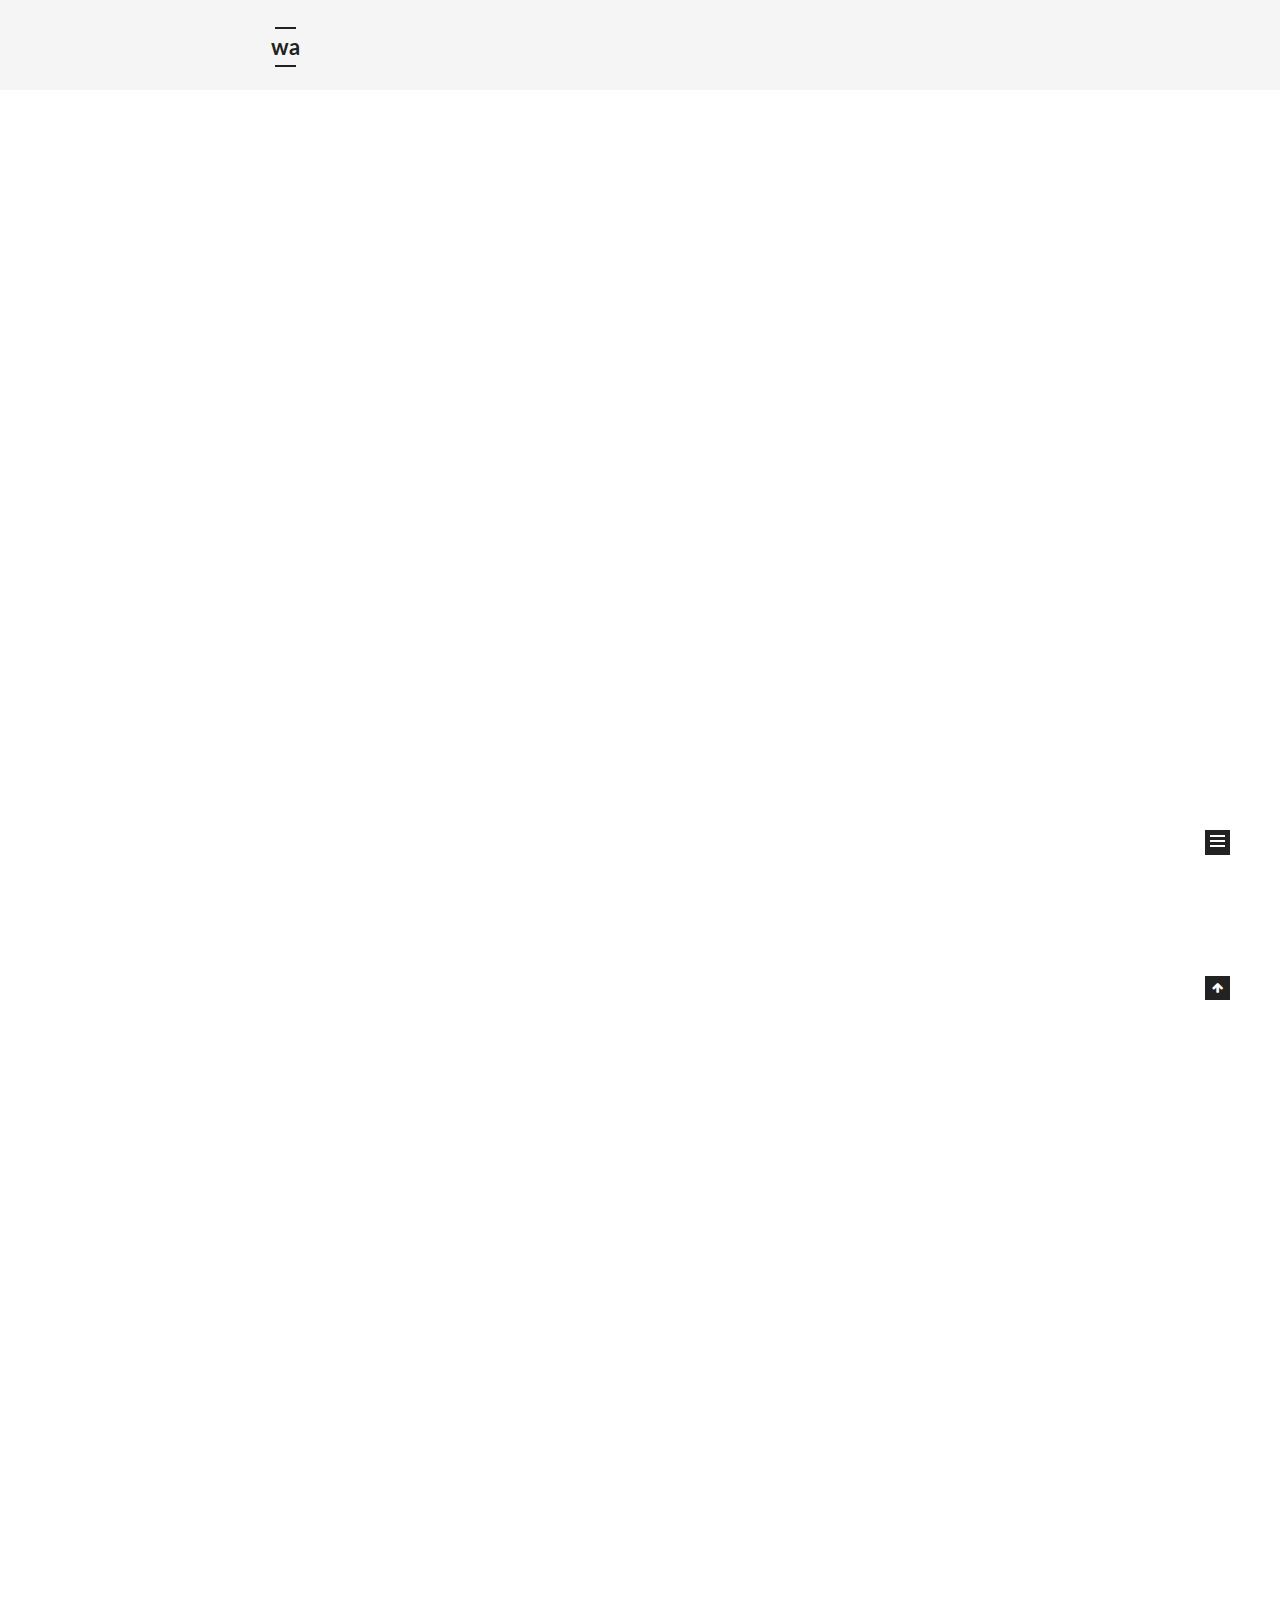
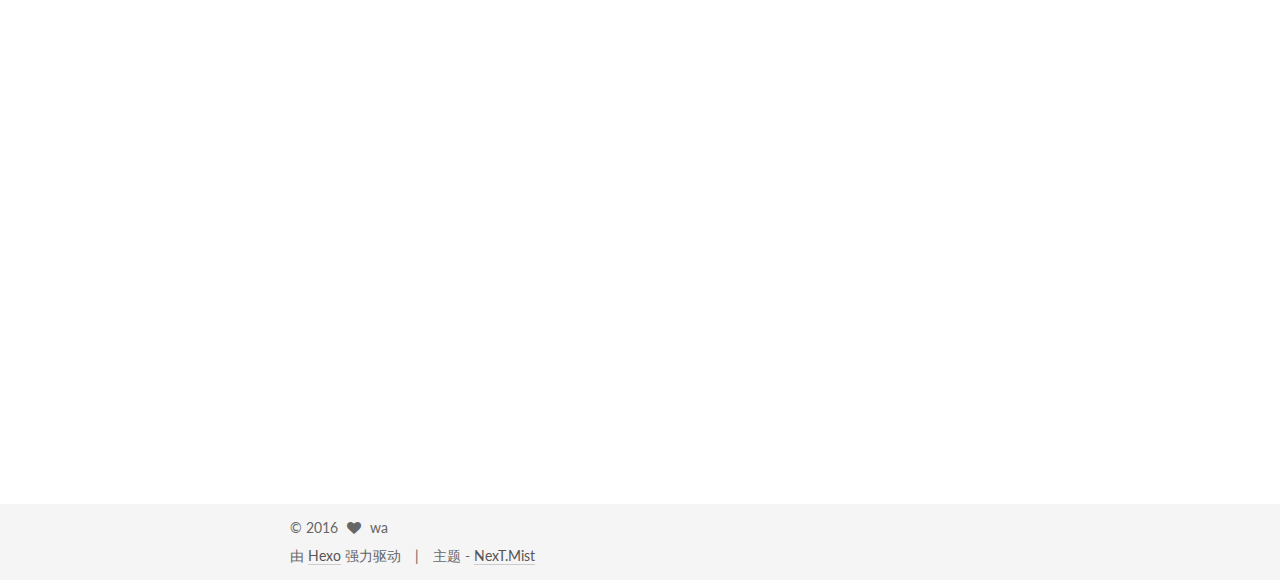
<file: index.html>
<!doctype html>



  


<html class="theme-next mist use-motion">
<head>
  <meta charset="UTF-8"/>
<meta http-equiv="X-UA-Compatible" content="IE=edge,chrome=1" />
<meta name="viewport" content="width=device-width, initial-scale=1, maximum-scale=1"/>



<meta http-equiv="Cache-Control" content="no-transform" />
<meta http-equiv="Cache-Control" content="no-siteapp" />












  
  
  <link href="/vendors/fancybox/source/jquery.fancybox.css?v=2.1.5" rel="stylesheet" type="text/css" />




  
  
  
  

  
    
    
  

  

  

  

  

  
    
    
    <link href="//fonts.googleapis.com/css?family=Lato:300,300italic,400,400italic,700,700italic&subset=latin,latin-ext" rel="stylesheet" type="text/css">
  






<link href="/vendors/font-awesome/css/font-awesome.min.css?v=4.4.0" rel="stylesheet" type="text/css" />

<link href="/css/main.css?v=5.0.1" rel="stylesheet" type="text/css" />


  <meta name="keywords" content="Hexo, NexT" />








  <link rel="shortcut icon" type="image/x-icon" href="/favicon.ico?v=5.0.1" />






<meta name="description" content="wa is a dream">
<meta property="og:type" content="website">
<meta property="og:title" content="wa">
<meta property="og:url" content="http://yoursite.com/index.html">
<meta property="og:site_name" content="wa">
<meta property="og:description" content="wa is a dream">
<meta name="twitter:card" content="summary">
<meta name="twitter:title" content="wa">
<meta name="twitter:description" content="wa is a dream">



<script type="text/javascript" id="hexo.configuration">
  var NexT = window.NexT || {};
  var CONFIG = {
    scheme: 'Mist',
    sidebar: {"position":"left","display":"post"},
    fancybox: true,
    motion: true,
    duoshuo: {
      userId: 0,
      author: '博主'
    }
  };
</script>

  <title> wa </title>
</head>

<body itemscope itemtype="http://schema.org/WebPage" lang="zh-Hans">

  










  
  
    
  

  <div class="container one-collumn sidebar-position-left 
   page-home 
 ">
    <div class="headband"></div>

    <header id="header" class="header" itemscope itemtype="http://schema.org/WPHeader">
      <div class="header-inner"><div class="site-meta ">
  

  <div class="custom-logo-site-title">
    <a href="/"  class="brand" rel="start">
      <span class="logo-line-before"><i></i></span>
      <span class="site-title">wa</span>
      <span class="logo-line-after"><i></i></span>
    </a>
  </div>
  <p class="site-subtitle"></p>
</div>

<div class="site-nav-toggle">
  <button>
    <span class="btn-bar"></span>
    <span class="btn-bar"></span>
    <span class="btn-bar"></span>
  </button>
</div>

<nav class="site-nav">
  

  
    <ul id="menu" class="menu">
      
        
        <li class="menu-item menu-item-home">
          <a href="/" rel="section">
            
              <i class="menu-item-icon fa fa-fw fa-home"></i> <br />
            
            首页
          </a>
        </li>
      
        
        <li class="menu-item menu-item-categories">
          <a href="/categories" rel="section">
            
              <i class="menu-item-icon fa fa-fw fa-th"></i> <br />
            
            分类
          </a>
        </li>
      
        
        <li class="menu-item menu-item-about">
          <a href="/about" rel="section">
            
              <i class="menu-item-icon fa fa-fw fa-user"></i> <br />
            
            关于
          </a>
        </li>
      
        
        <li class="menu-item menu-item-tags">
          <a href="/tags" rel="section">
            
              <i class="menu-item-icon fa fa-fw fa-tags"></i> <br />
            
            标签
          </a>
        </li>
      
        
        <li class="menu-item menu-item-commonweal">
          <a href="/404.html" rel="section">
            
              <i class="menu-item-icon fa fa-fw fa-heartbeat"></i> <br />
            
            公益404
          </a>
        </li>
      
        
        <li class="menu-item menu-item-something">
          <a href="/something" rel="section">
            
              <i class="menu-item-icon fa fa-fw fa-heart"></i> <br />
            
            有料
          </a>
        </li>
      

      
    </ul>
  

  
</nav>

 </div>
    </header>

    <main id="main" class="main">
      <div class="main-inner">
        <div class="content-wrap">
          <div id="content" class="content">
            
  <section id="posts" class="posts-expand">
    
      

  
  

  
  
  

  <article class="post post-type-normal " itemscope itemtype="http://schema.org/Article">

    
      <header class="post-header">

        
        
          <h1 class="post-title" itemprop="name headline">
            
            
              
                
                <a class="post-title-link" href="/2016/05/30/开场白/" itemprop="url">
                  开场白
                </a>
              
            
          </h1>
        

        <div class="post-meta">
          <span class="post-time">
            <span class="post-meta-item-icon">
              <i class="fa fa-calendar-o"></i>
            </span>
            <span class="post-meta-item-text">发表于</span>
            <time itemprop="dateCreated" datetime="2016-05-30T20:35:58+08:00" content="2016-05-30">
              2016-05-30
            </time>
          </span>

          

          
            
          

          

          
          

          
        </div>
      </header>
    


    <div class="post-body" itemprop="articleBody">

      
      

      
        
          
            <p>朋友你好，<br>欢迎来到wa，<br>这里是我的个人博客。</p>
<h1 id="下面的内容是一些测试"><a href="#下面的内容是一些测试" class="headerlink" title="下面的内容是一些测试"></a>下面的内容是一些测试</h1><h2 id="主要是测试一下markdown语法"><a href="#主要是测试一下markdown语法" class="headerlink" title="主要是测试一下markdown语法"></a>主要是测试一下markdown语法</h2><h3 id="顺便测试一下我会不会发博文"><a href="#顺便测试一下我会不会发博文" class="headerlink" title="顺便测试一下我会不会发博文"></a>顺便测试一下我会不会发博文</h3><ul>
<li>测试一下序号</li>
<li>再测试一下序号</li>
</ul>
<ol>
<li>这是一</li>
<li>这是二</li>
</ol>
<blockquote>
<p>这里是引用</p>
</blockquote>
<p><strong>这里是粗体</strong><br><em>这里是斜体</em></p>
<hr>
<p>上面是分割线，你认识的</p>
<h1 id="Over，谢谢"><a href="#Over，谢谢" class="headerlink" title="Over，谢谢"></a>Over，谢谢</h1>
          
        
      
    </div>

    <div>
      
    </div>

    <div>
      
    </div>

    <footer class="post-footer">
      

      

      
      
        <div class="post-eof"></div>
      
    </footer>
  </article>


    
      

  
  

  
  
  

  <article class="post post-type-normal " itemscope itemtype="http://schema.org/Article">

    
      <header class="post-header">

        
        
          <h1 class="post-title" itemprop="name headline">
            
            
              
                
                <a class="post-title-link" href="/2016/05/25/hello-world/" itemprop="url">
                  Hello World
                </a>
              
            
          </h1>
        

        <div class="post-meta">
          <span class="post-time">
            <span class="post-meta-item-icon">
              <i class="fa fa-calendar-o"></i>
            </span>
            <span class="post-meta-item-text">发表于</span>
            <time itemprop="dateCreated" datetime="2016-05-25T19:40:47+08:00" content="2016-05-25">
              2016-05-25
            </time>
          </span>

          

          
            
          

          

          
          

          
        </div>
      </header>
    


    <div class="post-body" itemprop="articleBody">

      
      

      
        
          
            <p>Welcome to <a href="https://hexo.io/" target="_blank" rel="external">Hexo</a>! This is your very first post. Check <a href="https://hexo.io/docs/" target="_blank" rel="external">documentation</a> for more info. If you get any problems when using Hexo, you can find the answer in <a href="https://hexo.io/docs/troubleshooting.html" target="_blank" rel="external">troubleshooting</a> or you can ask me on <a href="https://github.com/hexojs/hexo/issues" target="_blank" rel="external">GitHub</a>.</p>
<h2 id="Quick-Start"><a href="#Quick-Start" class="headerlink" title="Quick Start"></a>Quick Start</h2><h3 id="Create-a-new-post"><a href="#Create-a-new-post" class="headerlink" title="Create a new post"></a>Create a new post</h3><figure class="highlight bash"><table><tr><td class="gutter"><pre><span class="line">1</span><br></pre></td><td class="code"><pre><span class="line">$ hexo new <span class="string">"My New Post"</span></span><br></pre></td></tr></table></figure>
<p>More info: <a href="https://hexo.io/docs/writing.html" target="_blank" rel="external">Writing</a></p>
<h3 id="Run-server"><a href="#Run-server" class="headerlink" title="Run server"></a>Run server</h3><figure class="highlight bash"><table><tr><td class="gutter"><pre><span class="line">1</span><br></pre></td><td class="code"><pre><span class="line">$ hexo server</span><br></pre></td></tr></table></figure>
<p>More info: <a href="https://hexo.io/docs/server.html" target="_blank" rel="external">Server</a></p>
<h3 id="Generate-static-files"><a href="#Generate-static-files" class="headerlink" title="Generate static files"></a>Generate static files</h3><figure class="highlight bash"><table><tr><td class="gutter"><pre><span class="line">1</span><br></pre></td><td class="code"><pre><span class="line">$ hexo generate</span><br></pre></td></tr></table></figure>
<p>More info: <a href="https://hexo.io/docs/generating.html" target="_blank" rel="external">Generating</a></p>
<h3 id="Deploy-to-remote-sites"><a href="#Deploy-to-remote-sites" class="headerlink" title="Deploy to remote sites"></a>Deploy to remote sites</h3><figure class="highlight bash"><table><tr><td class="gutter"><pre><span class="line">1</span><br></pre></td><td class="code"><pre><span class="line">$ hexo deploy</span><br></pre></td></tr></table></figure>
<p>More info: <a href="https://hexo.io/docs/deployment.html" target="_blank" rel="external">Deployment</a></p>

          
        
      
    </div>

    <div>
      
    </div>

    <div>
      
    </div>

    <footer class="post-footer">
      

      

      
      
        <div class="post-eof"></div>
      
    </footer>
  </article>


    
  </section>

  


          </div>
          


          

        </div>
        
          
  
  <div class="sidebar-toggle">
    <div class="sidebar-toggle-line-wrap">
      <span class="sidebar-toggle-line sidebar-toggle-line-first"></span>
      <span class="sidebar-toggle-line sidebar-toggle-line-middle"></span>
      <span class="sidebar-toggle-line sidebar-toggle-line-last"></span>
    </div>
  </div>

  <aside id="sidebar" class="sidebar">
    <div class="sidebar-inner">

      

      

      <section class="site-overview sidebar-panel  sidebar-panel-active ">
        <div class="site-author motion-element" itemprop="author" itemscope itemtype="http://schema.org/Person">
          <img class="site-author-image" itemprop="image"
               src="/images/avatar.png"
               alt="wa" />
          <p class="site-author-name" itemprop="name">wa</p>
          <p class="site-description motion-element" itemprop="description">wa is a dream</p>
        </div>
        <nav class="site-state motion-element">
          <div class="site-state-item site-state-posts">
            <a href="/">
              <span class="site-state-item-count">2</span>
              <span class="site-state-item-name">日志</span>
            </a>
          </div>

          

          
            <div class="site-state-item site-state-tags">
              <a href="/tags">
                <span class="site-state-item-count">1</span>
                <span class="site-state-item-name">标签</span>
              </a>
            </div>
          

        </nav>

        

        <div class="links-of-author motion-element">
          
        </div>

        
        

        
        

      </section>

      

    </div>
  </aside>


        
      </div>
    </main>

    <footer id="footer" class="footer">
      <div class="footer-inner">
        <div class="copyright" >
  
  &copy; 
  <span itemprop="copyrightYear">2016</span>
  <span class="with-love">
    <i class="fa fa-heart"></i>
  </span>
  <span class="author" itemprop="copyrightHolder">wa</span>
</div>

<div class="powered-by">
  由 <a class="theme-link" href="http://hexo.io">Hexo</a> 强力驱动
</div>

<div class="theme-info">
  主题 -
  <a class="theme-link" href="https://github.com/iissnan/hexo-theme-next">
    NexT.Mist
  </a>
</div>

        

        
      </div>
    </footer>

    <div class="back-to-top">
      <i class="fa fa-arrow-up"></i>
    </div>
  </div>

  

<script type="text/javascript">
  if (Object.prototype.toString.call(window.Promise) !== '[object Function]') {
    window.Promise = null;
  }
</script>









  



  
  <script type="text/javascript" src="/vendors/jquery/index.js?v=2.1.3"></script>

  
  <script type="text/javascript" src="/vendors/fastclick/lib/fastclick.min.js?v=1.0.6"></script>

  
  <script type="text/javascript" src="/vendors/jquery_lazyload/jquery.lazyload.js?v=1.9.7"></script>

  
  <script type="text/javascript" src="/vendors/velocity/velocity.min.js?v=1.2.1"></script>

  
  <script type="text/javascript" src="/vendors/velocity/velocity.ui.min.js?v=1.2.1"></script>

  
  <script type="text/javascript" src="/vendors/fancybox/source/jquery.fancybox.pack.js?v=2.1.5"></script>


  


  <script type="text/javascript" src="/js/src/utils.js?v=5.0.1"></script>

  <script type="text/javascript" src="/js/src/motion.js?v=5.0.1"></script>



  
  

  

  


  <script type="text/javascript" src="/js/src/bootstrap.js?v=5.0.1"></script>



  



  



  
  
  

  

  

</body>
</html>
</file>
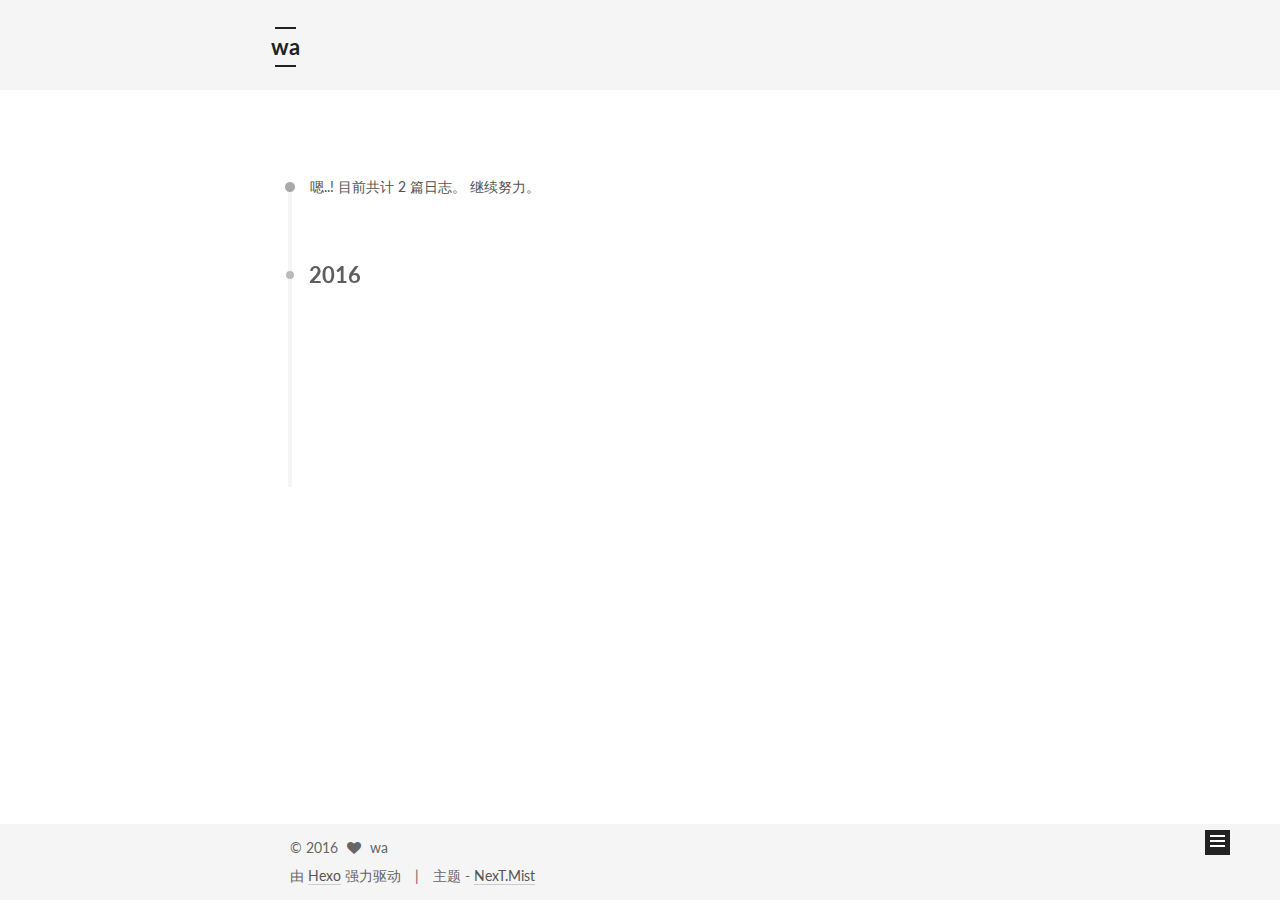
<file: archives/index.html>
<!doctype html>



  


<html class="theme-next mist use-motion">
<head>
  <meta charset="UTF-8"/>
<meta http-equiv="X-UA-Compatible" content="IE=edge,chrome=1" />
<meta name="viewport" content="width=device-width, initial-scale=1, maximum-scale=1"/>



<meta http-equiv="Cache-Control" content="no-transform" />
<meta http-equiv="Cache-Control" content="no-siteapp" />












  
  
  <link href="/vendors/fancybox/source/jquery.fancybox.css?v=2.1.5" rel="stylesheet" type="text/css" />




  
  
  
  

  
    
    
  

  

  

  

  

  
    
    
    <link href="//fonts.googleapis.com/css?family=Lato:300,300italic,400,400italic,700,700italic&subset=latin,latin-ext" rel="stylesheet" type="text/css">
  






<link href="/vendors/font-awesome/css/font-awesome.min.css?v=4.4.0" rel="stylesheet" type="text/css" />

<link href="/css/main.css?v=5.0.1" rel="stylesheet" type="text/css" />


  <meta name="keywords" content="Hexo, NexT" />








  <link rel="shortcut icon" type="image/x-icon" href="/favicon.ico?v=5.0.1" />






<meta name="description" content="wa is a dream">
<meta property="og:type" content="website">
<meta property="og:title" content="wa">
<meta property="og:url" content="http://yoursite.com/archives/index.html">
<meta property="og:site_name" content="wa">
<meta property="og:description" content="wa is a dream">
<meta name="twitter:card" content="summary">
<meta name="twitter:title" content="wa">
<meta name="twitter:description" content="wa is a dream">



<script type="text/javascript" id="hexo.configuration">
  var NexT = window.NexT || {};
  var CONFIG = {
    scheme: 'Mist',
    sidebar: {"position":"left","display":"post"},
    fancybox: true,
    motion: true,
    duoshuo: {
      userId: 0,
      author: '博主'
    }
  };
</script>

  <title> 归档 | wa </title>
</head>

<body itemscope itemtype="http://schema.org/WebPage" lang="zh-Hans">

  










  
  
    
  

  <div class="container one-collumn sidebar-position-left  page-archive  ">
    <div class="headband"></div>

    <header id="header" class="header" itemscope itemtype="http://schema.org/WPHeader">
      <div class="header-inner"><div class="site-meta ">
  

  <div class="custom-logo-site-title">
    <a href="/"  class="brand" rel="start">
      <span class="logo-line-before"><i></i></span>
      <span class="site-title">wa</span>
      <span class="logo-line-after"><i></i></span>
    </a>
  </div>
  <p class="site-subtitle"></p>
</div>

<div class="site-nav-toggle">
  <button>
    <span class="btn-bar"></span>
    <span class="btn-bar"></span>
    <span class="btn-bar"></span>
  </button>
</div>

<nav class="site-nav">
  

  
    <ul id="menu" class="menu">
      
        
        <li class="menu-item menu-item-home">
          <a href="/" rel="section">
            
              <i class="menu-item-icon fa fa-fw fa-home"></i> <br />
            
            首页
          </a>
        </li>
      
        
        <li class="menu-item menu-item-categories">
          <a href="/categories" rel="section">
            
              <i class="menu-item-icon fa fa-fw fa-th"></i> <br />
            
            分类
          </a>
        </li>
      
        
        <li class="menu-item menu-item-about">
          <a href="/about" rel="section">
            
              <i class="menu-item-icon fa fa-fw fa-user"></i> <br />
            
            关于
          </a>
        </li>
      
        
        <li class="menu-item menu-item-tags">
          <a href="/tags" rel="section">
            
              <i class="menu-item-icon fa fa-fw fa-tags"></i> <br />
            
            标签
          </a>
        </li>
      
        
        <li class="menu-item menu-item-commonweal">
          <a href="/404.html" rel="section">
            
              <i class="menu-item-icon fa fa-fw fa-heartbeat"></i> <br />
            
            公益404
          </a>
        </li>
      
        
        <li class="menu-item menu-item-something">
          <a href="/something" rel="section">
            
              <i class="menu-item-icon fa fa-fw fa-heart"></i> <br />
            
            有料
          </a>
        </li>
      

      
    </ul>
  

  
</nav>

 </div>
    </header>

    <main id="main" class="main">
      <div class="main-inner">
        <div class="content-wrap">
          <div id="content" class="content">
            

  <section id="posts" class="posts-collapse">
    <span class="archive-move-on"></span>

    <span class="archive-page-counter">
      
      
      
        
      
      嗯..! 目前共计 2 篇日志。 继续努力。
    </span>

    

      
      
      

      
        
        <div class="collection-title">
          <h2 class="archive-year motion-element" id="archive-year-2016">2016</h2>
        </div>
      
      

      

  <article class="post post-type-normal" itemscope itemtype="http://schema.org/Article">
    <header class="post-header">

      <h1 class="post-title">
        
            <a class="post-title-link" href="/2016/05/30/开场白/" itemprop="url">
              
                <span itemprop="name">开场白</span>
              
            </a>
        
      </h1>

      <div class="post-meta">
        <time class="post-time" itemprop="dateCreated"
              datetime="2016-05-30T20:35:58+08:00"
              content="2016-05-30" >
          05-30
        </time>
      </div>

    </header>
  </article>



    

      
      
      

      
      

      

  <article class="post post-type-normal" itemscope itemtype="http://schema.org/Article">
    <header class="post-header">

      <h1 class="post-title">
        
            <a class="post-title-link" href="/2016/05/25/hello-world/" itemprop="url">
              
                <span itemprop="name">Hello World</span>
              
            </a>
        
      </h1>

      <div class="post-meta">
        <time class="post-time" itemprop="dateCreated"
              datetime="2016-05-25T19:40:47+08:00"
              content="2016-05-25" >
          05-25
        </time>
      </div>

    </header>
  </article>



    

  </section>

  



          </div>
          


          

        </div>
        
          
  
  <div class="sidebar-toggle">
    <div class="sidebar-toggle-line-wrap">
      <span class="sidebar-toggle-line sidebar-toggle-line-first"></span>
      <span class="sidebar-toggle-line sidebar-toggle-line-middle"></span>
      <span class="sidebar-toggle-line sidebar-toggle-line-last"></span>
    </div>
  </div>

  <aside id="sidebar" class="sidebar">
    <div class="sidebar-inner">

      

      

      <section class="site-overview sidebar-panel  sidebar-panel-active ">
        <div class="site-author motion-element" itemprop="author" itemscope itemtype="http://schema.org/Person">
          <img class="site-author-image" itemprop="image"
               src="/images/avatar.png"
               alt="wa" />
          <p class="site-author-name" itemprop="name">wa</p>
          <p class="site-description motion-element" itemprop="description">wa is a dream</p>
        </div>
        <nav class="site-state motion-element">
          <div class="site-state-item site-state-posts">
            <a href="/">
              <span class="site-state-item-count">2</span>
              <span class="site-state-item-name">日志</span>
            </a>
          </div>

          

          
            <div class="site-state-item site-state-tags">
              <a href="/tags">
                <span class="site-state-item-count">1</span>
                <span class="site-state-item-name">标签</span>
              </a>
            </div>
          

        </nav>

        

        <div class="links-of-author motion-element">
          
        </div>

        
        

        
        

      </section>

      

    </div>
  </aside>


        
      </div>
    </main>

    <footer id="footer" class="footer">
      <div class="footer-inner">
        <div class="copyright" >
  
  &copy; 
  <span itemprop="copyrightYear">2016</span>
  <span class="with-love">
    <i class="fa fa-heart"></i>
  </span>
  <span class="author" itemprop="copyrightHolder">wa</span>
</div>

<div class="powered-by">
  由 <a class="theme-link" href="http://hexo.io">Hexo</a> 强力驱动
</div>

<div class="theme-info">
  主题 -
  <a class="theme-link" href="https://github.com/iissnan/hexo-theme-next">
    NexT.Mist
  </a>
</div>

        

        
      </div>
    </footer>

    <div class="back-to-top">
      <i class="fa fa-arrow-up"></i>
    </div>
  </div>

  

<script type="text/javascript">
  if (Object.prototype.toString.call(window.Promise) !== '[object Function]') {
    window.Promise = null;
  }
</script>









  



  
  <script type="text/javascript" src="/vendors/jquery/index.js?v=2.1.3"></script>

  
  <script type="text/javascript" src="/vendors/fastclick/lib/fastclick.min.js?v=1.0.6"></script>

  
  <script type="text/javascript" src="/vendors/jquery_lazyload/jquery.lazyload.js?v=1.9.7"></script>

  
  <script type="text/javascript" src="/vendors/velocity/velocity.min.js?v=1.2.1"></script>

  
  <script type="text/javascript" src="/vendors/velocity/velocity.ui.min.js?v=1.2.1"></script>

  
  <script type="text/javascript" src="/vendors/fancybox/source/jquery.fancybox.pack.js?v=2.1.5"></script>


  


  <script type="text/javascript" src="/js/src/utils.js?v=5.0.1"></script>

  <script type="text/javascript" src="/js/src/motion.js?v=5.0.1"></script>



  
  

  
  
    <script type="text/javascript" id="motion.page.archive">
      $('.archive-year').velocity('transition.slideLeftIn');
    </script>
  


  


  <script type="text/javascript" src="/js/src/bootstrap.js?v=5.0.1"></script>



  



  



  
  
  

  

  

</body>
</html>
</file>
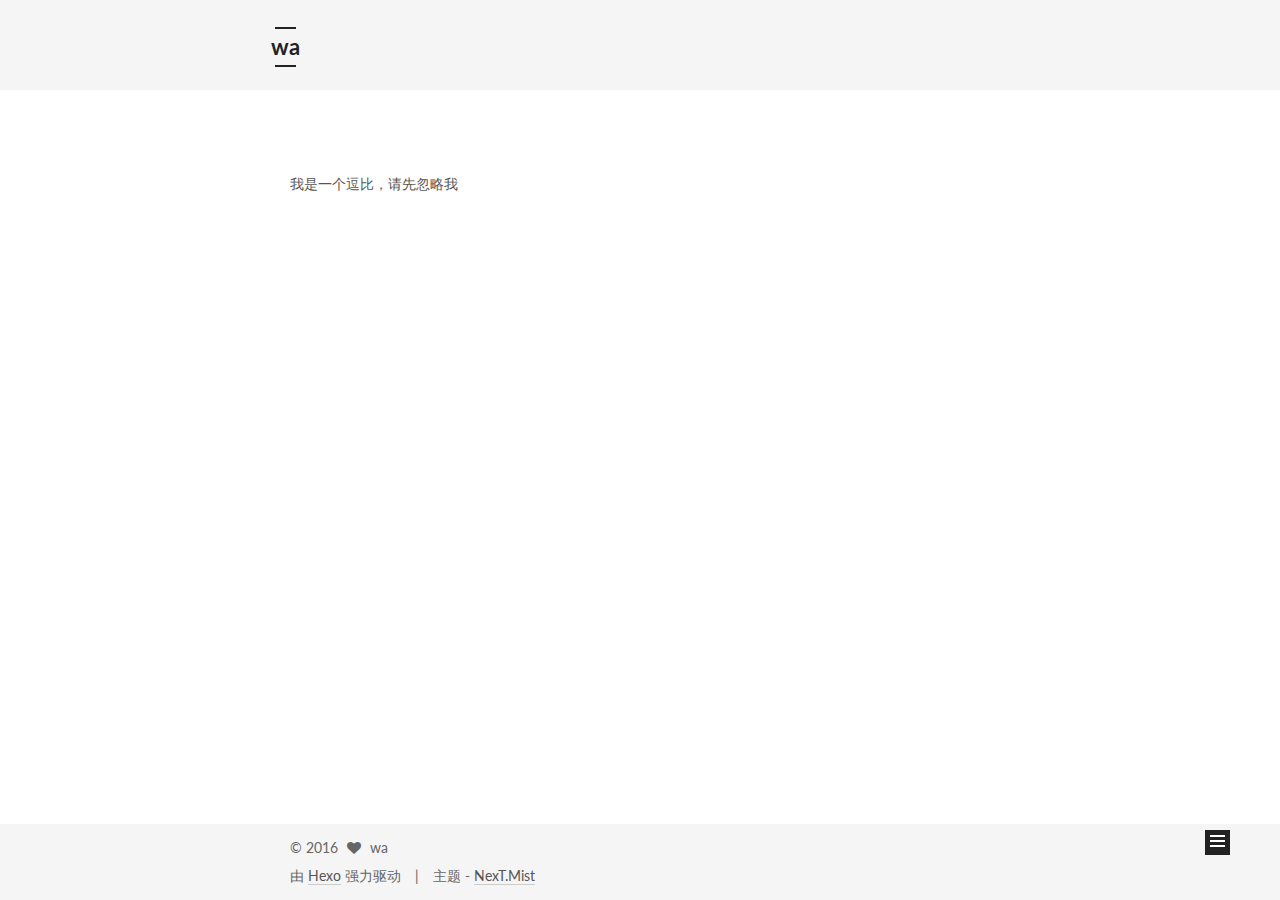
<file: 关于我/index.html>
<!doctype html>



  


<html class="theme-next mist use-motion">
<head>
  <meta charset="UTF-8"/>
<meta http-equiv="X-UA-Compatible" content="IE=edge,chrome=1" />
<meta name="viewport" content="width=device-width, initial-scale=1, maximum-scale=1"/>



<meta http-equiv="Cache-Control" content="no-transform" />
<meta http-equiv="Cache-Control" content="no-siteapp" />












  
  
  <link href="/vendors/fancybox/source/jquery.fancybox.css?v=2.1.5" rel="stylesheet" type="text/css" />




  
  
  
  

  
    
    
  

  

  

  

  

  
    
    
    <link href="//fonts.googleapis.com/css?family=Lato:300,300italic,400,400italic,700,700italic&subset=latin,latin-ext" rel="stylesheet" type="text/css">
  






<link href="/vendors/font-awesome/css/font-awesome.min.css?v=4.4.0" rel="stylesheet" type="text/css" />

<link href="/css/main.css?v=5.0.1" rel="stylesheet" type="text/css" />


  <meta name="keywords" content="Hexo, NexT" />








  <link rel="shortcut icon" type="image/x-icon" href="/favicon.ico?v=5.0.1" />






<meta name="description" content="我是一个逗比，请先忽略我">
<meta property="og:type" content="website">
<meta property="og:title" content="关于我">
<meta property="og:url" content="http://yoursite.com/关于我/index.html">
<meta property="og:site_name" content="wa">
<meta property="og:description" content="我是一个逗比，请先忽略我">
<meta property="og:updated_time" content="2016-05-30T12:51:27.155Z">
<meta name="twitter:card" content="summary">
<meta name="twitter:title" content="关于我">
<meta name="twitter:description" content="我是一个逗比，请先忽略我">



<script type="text/javascript" id="hexo.configuration">
  var NexT = window.NexT || {};
  var CONFIG = {
    scheme: 'Mist',
    sidebar: {"position":"left","display":"post"},
    fancybox: true,
    motion: true,
    duoshuo: {
      userId: 0,
      author: '博主'
    }
  };
</script>

  <title>
  

  
    关于我 | wa
  
</title>
</head>

<body itemscope itemtype="http://schema.org/WebPage" lang="zh-Hans">

  










  
  
    
  

  <div class="container one-collumn sidebar-position-left  ">
    <div class="headband"></div>

    <header id="header" class="header" itemscope itemtype="http://schema.org/WPHeader">
      <div class="header-inner"><div class="site-meta ">
  

  <div class="custom-logo-site-title">
    <a href="/"  class="brand" rel="start">
      <span class="logo-line-before"><i></i></span>
      <span class="site-title">wa</span>
      <span class="logo-line-after"><i></i></span>
    </a>
  </div>
  <p class="site-subtitle"></p>
</div>

<div class="site-nav-toggle">
  <button>
    <span class="btn-bar"></span>
    <span class="btn-bar"></span>
    <span class="btn-bar"></span>
  </button>
</div>

<nav class="site-nav">
  

  
    <ul id="menu" class="menu">
      
        
        <li class="menu-item menu-item-home">
          <a href="/" rel="section">
            
              <i class="menu-item-icon fa fa-fw fa-home"></i> <br />
            
            首页
          </a>
        </li>
      
        
        <li class="menu-item menu-item-categories">
          <a href="/categories" rel="section">
            
              <i class="menu-item-icon fa fa-fw fa-th"></i> <br />
            
            分类
          </a>
        </li>
      
        
        <li class="menu-item menu-item-about">
          <a href="/about" rel="section">
            
              <i class="menu-item-icon fa fa-fw fa-user"></i> <br />
            
            关于
          </a>
        </li>
      
        
        <li class="menu-item menu-item-tags">
          <a href="/tags" rel="section">
            
              <i class="menu-item-icon fa fa-fw fa-tags"></i> <br />
            
            标签
          </a>
        </li>
      
        
        <li class="menu-item menu-item-commonweal">
          <a href="/404.html" rel="section">
            
              <i class="menu-item-icon fa fa-fw fa-heartbeat"></i> <br />
            
            公益404
          </a>
        </li>
      
        
        <li class="menu-item menu-item-something">
          <a href="/something" rel="section">
            
              <i class="menu-item-icon fa fa-fw fa-heart"></i> <br />
            
            有料
          </a>
        </li>
      

      
    </ul>
  

  
</nav>

 </div>
    </header>

    <main id="main" class="main">
      <div class="main-inner">
        <div class="content-wrap">
          <div id="content" class="content">
            

  <div id="posts" class="posts-expand">
    
    
      <p>我是一个逗比，请先忽略我</p>

    
  </div>


          </div>
          


          
  <div class="comments" id="comments">
    
  </div>


        </div>
        
          
  
  <div class="sidebar-toggle">
    <div class="sidebar-toggle-line-wrap">
      <span class="sidebar-toggle-line sidebar-toggle-line-first"></span>
      <span class="sidebar-toggle-line sidebar-toggle-line-middle"></span>
      <span class="sidebar-toggle-line sidebar-toggle-line-last"></span>
    </div>
  </div>

  <aside id="sidebar" class="sidebar">
    <div class="sidebar-inner">

      

      

      <section class="site-overview sidebar-panel  sidebar-panel-active ">
        <div class="site-author motion-element" itemprop="author" itemscope itemtype="http://schema.org/Person">
          <img class="site-author-image" itemprop="image"
               src="/images/avatar.png"
               alt="wa" />
          <p class="site-author-name" itemprop="name">wa</p>
          <p class="site-description motion-element" itemprop="description">wa is a dream</p>
        </div>
        <nav class="site-state motion-element">
          <div class="site-state-item site-state-posts">
            <a href="/">
              <span class="site-state-item-count">2</span>
              <span class="site-state-item-name">日志</span>
            </a>
          </div>

          

          
            <div class="site-state-item site-state-tags">
              <a href="/tags">
                <span class="site-state-item-count">1</span>
                <span class="site-state-item-name">标签</span>
              </a>
            </div>
          

        </nav>

        

        <div class="links-of-author motion-element">
          
        </div>

        
        

        
        

      </section>

      

    </div>
  </aside>


        
      </div>
    </main>

    <footer id="footer" class="footer">
      <div class="footer-inner">
        <div class="copyright" >
  
  &copy; 
  <span itemprop="copyrightYear">2016</span>
  <span class="with-love">
    <i class="fa fa-heart"></i>
  </span>
  <span class="author" itemprop="copyrightHolder">wa</span>
</div>

<div class="powered-by">
  由 <a class="theme-link" href="http://hexo.io">Hexo</a> 强力驱动
</div>

<div class="theme-info">
  主题 -
  <a class="theme-link" href="https://github.com/iissnan/hexo-theme-next">
    NexT.Mist
  </a>
</div>

        

        
      </div>
    </footer>

    <div class="back-to-top">
      <i class="fa fa-arrow-up"></i>
    </div>
  </div>

  

<script type="text/javascript">
  if (Object.prototype.toString.call(window.Promise) !== '[object Function]') {
    window.Promise = null;
  }
</script>









  



  
  <script type="text/javascript" src="/vendors/jquery/index.js?v=2.1.3"></script>

  
  <script type="text/javascript" src="/vendors/fastclick/lib/fastclick.min.js?v=1.0.6"></script>

  
  <script type="text/javascript" src="/vendors/jquery_lazyload/jquery.lazyload.js?v=1.9.7"></script>

  
  <script type="text/javascript" src="/vendors/velocity/velocity.min.js?v=1.2.1"></script>

  
  <script type="text/javascript" src="/vendors/velocity/velocity.ui.min.js?v=1.2.1"></script>

  
  <script type="text/javascript" src="/vendors/fancybox/source/jquery.fancybox.pack.js?v=2.1.5"></script>


  


  <script type="text/javascript" src="/js/src/utils.js?v=5.0.1"></script>

  <script type="text/javascript" src="/js/src/motion.js?v=5.0.1"></script>



  
  

  

  


  <script type="text/javascript" src="/js/src/bootstrap.js?v=5.0.1"></script>



  



  



  
  
  

  

  

</body>
</html>
</file>
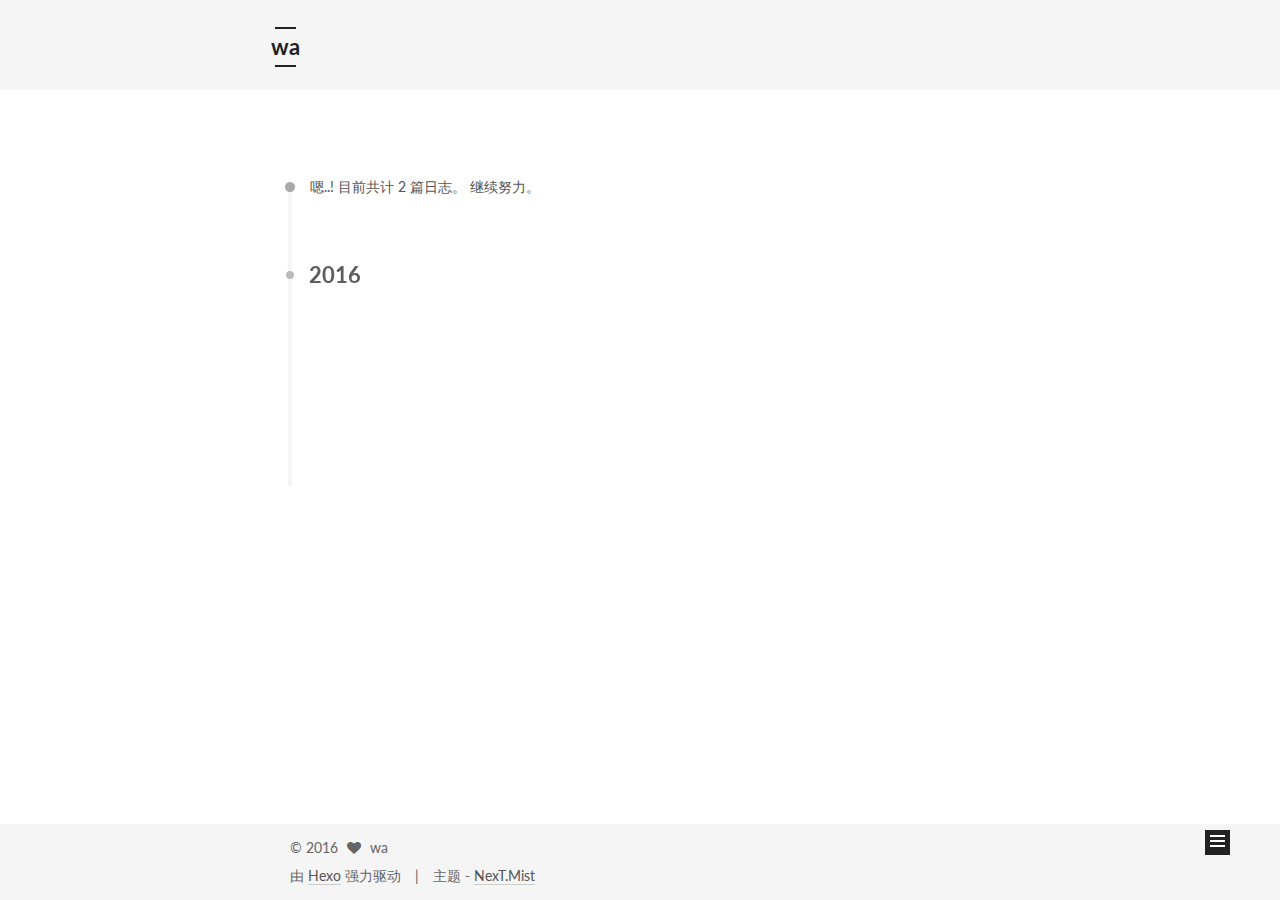
<file: archives/2016/index.html>
<!doctype html>



  


<html class="theme-next mist use-motion">
<head>
  <meta charset="UTF-8"/>
<meta http-equiv="X-UA-Compatible" content="IE=edge,chrome=1" />
<meta name="viewport" content="width=device-width, initial-scale=1, maximum-scale=1"/>



<meta http-equiv="Cache-Control" content="no-transform" />
<meta http-equiv="Cache-Control" content="no-siteapp" />












  
  
  <link href="/vendors/fancybox/source/jquery.fancybox.css?v=2.1.5" rel="stylesheet" type="text/css" />




  
  
  
  

  
    
    
  

  

  

  

  

  
    
    
    <link href="//fonts.googleapis.com/css?family=Lato:300,300italic,400,400italic,700,700italic&subset=latin,latin-ext" rel="stylesheet" type="text/css">
  






<link href="/vendors/font-awesome/css/font-awesome.min.css?v=4.4.0" rel="stylesheet" type="text/css" />

<link href="/css/main.css?v=5.0.1" rel="stylesheet" type="text/css" />


  <meta name="keywords" content="Hexo, NexT" />








  <link rel="shortcut icon" type="image/x-icon" href="/favicon.ico?v=5.0.1" />






<meta name="description" content="wa is a dream">
<meta property="og:type" content="website">
<meta property="og:title" content="wa">
<meta property="og:url" content="http://yoursite.com/archives/2016/index.html">
<meta property="og:site_name" content="wa">
<meta property="og:description" content="wa is a dream">
<meta name="twitter:card" content="summary">
<meta name="twitter:title" content="wa">
<meta name="twitter:description" content="wa is a dream">



<script type="text/javascript" id="hexo.configuration">
  var NexT = window.NexT || {};
  var CONFIG = {
    scheme: 'Mist',
    sidebar: {"position":"left","display":"post"},
    fancybox: true,
    motion: true,
    duoshuo: {
      userId: 0,
      author: '博主'
    }
  };
</script>

  <title> 归档 | wa </title>
</head>

<body itemscope itemtype="http://schema.org/WebPage" lang="zh-Hans">

  










  
  
    
  

  <div class="container one-collumn sidebar-position-left  page-archive  ">
    <div class="headband"></div>

    <header id="header" class="header" itemscope itemtype="http://schema.org/WPHeader">
      <div class="header-inner"><div class="site-meta ">
  

  <div class="custom-logo-site-title">
    <a href="/"  class="brand" rel="start">
      <span class="logo-line-before"><i></i></span>
      <span class="site-title">wa</span>
      <span class="logo-line-after"><i></i></span>
    </a>
  </div>
  <p class="site-subtitle"></p>
</div>

<div class="site-nav-toggle">
  <button>
    <span class="btn-bar"></span>
    <span class="btn-bar"></span>
    <span class="btn-bar"></span>
  </button>
</div>

<nav class="site-nav">
  

  
    <ul id="menu" class="menu">
      
        
        <li class="menu-item menu-item-home">
          <a href="/" rel="section">
            
              <i class="menu-item-icon fa fa-fw fa-home"></i> <br />
            
            首页
          </a>
        </li>
      
        
        <li class="menu-item menu-item-categories">
          <a href="/categories" rel="section">
            
              <i class="menu-item-icon fa fa-fw fa-th"></i> <br />
            
            分类
          </a>
        </li>
      
        
        <li class="menu-item menu-item-about">
          <a href="/about" rel="section">
            
              <i class="menu-item-icon fa fa-fw fa-user"></i> <br />
            
            关于
          </a>
        </li>
      
        
        <li class="menu-item menu-item-tags">
          <a href="/tags" rel="section">
            
              <i class="menu-item-icon fa fa-fw fa-tags"></i> <br />
            
            标签
          </a>
        </li>
      
        
        <li class="menu-item menu-item-commonweal">
          <a href="/404.html" rel="section">
            
              <i class="menu-item-icon fa fa-fw fa-heartbeat"></i> <br />
            
            公益404
          </a>
        </li>
      
        
        <li class="menu-item menu-item-something">
          <a href="/something" rel="section">
            
              <i class="menu-item-icon fa fa-fw fa-heart"></i> <br />
            
            有料
          </a>
        </li>
      

      
    </ul>
  

  
</nav>

 </div>
    </header>

    <main id="main" class="main">
      <div class="main-inner">
        <div class="content-wrap">
          <div id="content" class="content">
            

  <section id="posts" class="posts-collapse">
    <span class="archive-move-on"></span>

    <span class="archive-page-counter">
      
      
      
        
      
      嗯..! 目前共计 2 篇日志。 继续努力。
    </span>

    

      
      
      

      
        
        <div class="collection-title">
          <h2 class="archive-year motion-element" id="archive-year-2016">2016</h2>
        </div>
      
      

      

  <article class="post post-type-normal" itemscope itemtype="http://schema.org/Article">
    <header class="post-header">

      <h1 class="post-title">
        
            <a class="post-title-link" href="/2016/05/30/开场白/" itemprop="url">
              
                <span itemprop="name">开场白</span>
              
            </a>
        
      </h1>

      <div class="post-meta">
        <time class="post-time" itemprop="dateCreated"
              datetime="2016-05-30T20:35:58+08:00"
              content="2016-05-30" >
          05-30
        </time>
      </div>

    </header>
  </article>



    

      
      
      

      
      

      

  <article class="post post-type-normal" itemscope itemtype="http://schema.org/Article">
    <header class="post-header">

      <h1 class="post-title">
        
            <a class="post-title-link" href="/2016/05/25/hello-world/" itemprop="url">
              
                <span itemprop="name">Hello World</span>
              
            </a>
        
      </h1>

      <div class="post-meta">
        <time class="post-time" itemprop="dateCreated"
              datetime="2016-05-25T19:40:47+08:00"
              content="2016-05-25" >
          05-25
        </time>
      </div>

    </header>
  </article>



    

  </section>

  



          </div>
          


          

        </div>
        
          
  
  <div class="sidebar-toggle">
    <div class="sidebar-toggle-line-wrap">
      <span class="sidebar-toggle-line sidebar-toggle-line-first"></span>
      <span class="sidebar-toggle-line sidebar-toggle-line-middle"></span>
      <span class="sidebar-toggle-line sidebar-toggle-line-last"></span>
    </div>
  </div>

  <aside id="sidebar" class="sidebar">
    <div class="sidebar-inner">

      

      

      <section class="site-overview sidebar-panel  sidebar-panel-active ">
        <div class="site-author motion-element" itemprop="author" itemscope itemtype="http://schema.org/Person">
          <img class="site-author-image" itemprop="image"
               src="/images/avatar.png"
               alt="wa" />
          <p class="site-author-name" itemprop="name">wa</p>
          <p class="site-description motion-element" itemprop="description">wa is a dream</p>
        </div>
        <nav class="site-state motion-element">
          <div class="site-state-item site-state-posts">
            <a href="/">
              <span class="site-state-item-count">2</span>
              <span class="site-state-item-name">日志</span>
            </a>
          </div>

          

          

        </nav>

        

        <div class="links-of-author motion-element">
          
        </div>

        
        

        
        

      </section>

      

    </div>
  </aside>


        
      </div>
    </main>

    <footer id="footer" class="footer">
      <div class="footer-inner">
        <div class="copyright" >
  
  &copy; 
  <span itemprop="copyrightYear">2016</span>
  <span class="with-love">
    <i class="fa fa-heart"></i>
  </span>
  <span class="author" itemprop="copyrightHolder">wa</span>
</div>

<div class="powered-by">
  由 <a class="theme-link" href="http://hexo.io">Hexo</a> 强力驱动
</div>

<div class="theme-info">
  主题 -
  <a class="theme-link" href="https://github.com/iissnan/hexo-theme-next">
    NexT.Mist
  </a>
</div>

        

        
      </div>
    </footer>

    <div class="back-to-top">
      <i class="fa fa-arrow-up"></i>
    </div>
  </div>

  

<script type="text/javascript">
  if (Object.prototype.toString.call(window.Promise) !== '[object Function]') {
    window.Promise = null;
  }
</script>









  



  
  <script type="text/javascript" src="/vendors/jquery/index.js?v=2.1.3"></script>

  
  <script type="text/javascript" src="/vendors/fastclick/lib/fastclick.min.js?v=1.0.6"></script>

  
  <script type="text/javascript" src="/vendors/jquery_lazyload/jquery.lazyload.js?v=1.9.7"></script>

  
  <script type="text/javascript" src="/vendors/velocity/velocity.min.js?v=1.2.1"></script>

  
  <script type="text/javascript" src="/vendors/velocity/velocity.ui.min.js?v=1.2.1"></script>

  
  <script type="text/javascript" src="/vendors/fancybox/source/jquery.fancybox.pack.js?v=2.1.5"></script>


  


  <script type="text/javascript" src="/js/src/utils.js?v=5.0.1"></script>

  <script type="text/javascript" src="/js/src/motion.js?v=5.0.1"></script>



  
  

  
  
    <script type="text/javascript" id="motion.page.archive">
      $('.archive-year').velocity('transition.slideLeftIn');
    </script>
  


  


  <script type="text/javascript" src="/js/src/bootstrap.js?v=5.0.1"></script>



  



  



  
  
  

  

  

</body>
</html>
</file>
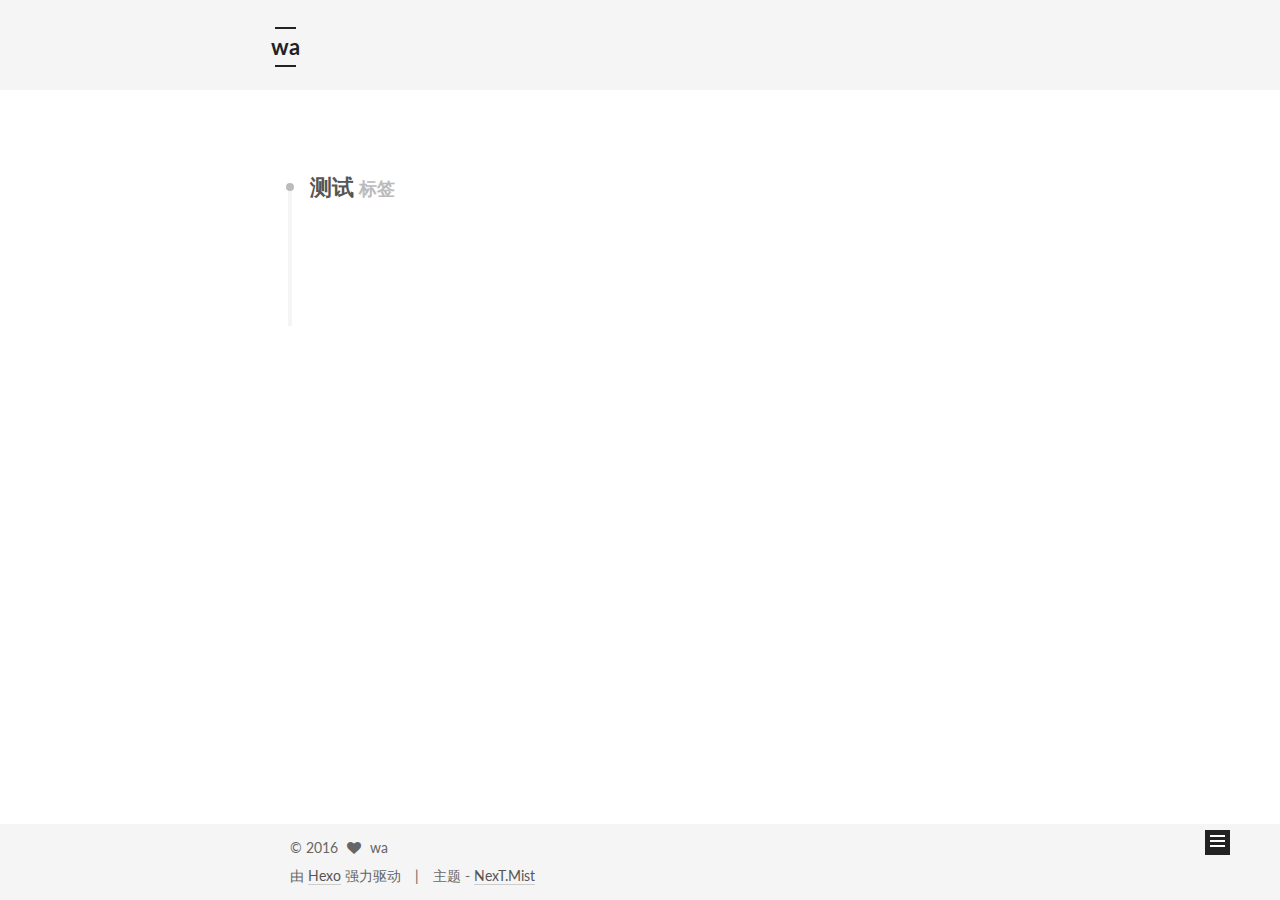
<file: tags/测试/index.html>
<!doctype html>



  


<html class="theme-next mist use-motion">
<head>
  <meta charset="UTF-8"/>
<meta http-equiv="X-UA-Compatible" content="IE=edge,chrome=1" />
<meta name="viewport" content="width=device-width, initial-scale=1, maximum-scale=1"/>



<meta http-equiv="Cache-Control" content="no-transform" />
<meta http-equiv="Cache-Control" content="no-siteapp" />












  
  
  <link href="/vendors/fancybox/source/jquery.fancybox.css?v=2.1.5" rel="stylesheet" type="text/css" />




  
  
  
  

  
    
    
  

  

  

  

  

  
    
    
    <link href="//fonts.googleapis.com/css?family=Lato:300,300italic,400,400italic,700,700italic&subset=latin,latin-ext" rel="stylesheet" type="text/css">
  






<link href="/vendors/font-awesome/css/font-awesome.min.css?v=4.4.0" rel="stylesheet" type="text/css" />

<link href="/css/main.css?v=5.0.1" rel="stylesheet" type="text/css" />


  <meta name="keywords" content="Hexo, NexT" />








  <link rel="shortcut icon" type="image/x-icon" href="/favicon.ico?v=5.0.1" />






<meta name="description" content="wa is a dream">
<meta property="og:type" content="website">
<meta property="og:title" content="wa">
<meta property="og:url" content="http://yoursite.com/tags/测试/index.html">
<meta property="og:site_name" content="wa">
<meta property="og:description" content="wa is a dream">
<meta name="twitter:card" content="summary">
<meta name="twitter:title" content="wa">
<meta name="twitter:description" content="wa is a dream">



<script type="text/javascript" id="hexo.configuration">
  var NexT = window.NexT || {};
  var CONFIG = {
    scheme: 'Mist',
    sidebar: {"position":"left","display":"post"},
    fancybox: true,
    motion: true,
    duoshuo: {
      userId: 0,
      author: '博主'
    }
  };
</script>

  <title> 标签: 测试 | wa </title>
</head>

<body itemscope itemtype="http://schema.org/WebPage" lang="zh-Hans">

  










  
  
    
  

  <div class="container one-collumn sidebar-position-left  ">
    <div class="headband"></div>

    <header id="header" class="header" itemscope itemtype="http://schema.org/WPHeader">
      <div class="header-inner"><div class="site-meta ">
  

  <div class="custom-logo-site-title">
    <a href="/"  class="brand" rel="start">
      <span class="logo-line-before"><i></i></span>
      <span class="site-title">wa</span>
      <span class="logo-line-after"><i></i></span>
    </a>
  </div>
  <p class="site-subtitle"></p>
</div>

<div class="site-nav-toggle">
  <button>
    <span class="btn-bar"></span>
    <span class="btn-bar"></span>
    <span class="btn-bar"></span>
  </button>
</div>

<nav class="site-nav">
  

  
    <ul id="menu" class="menu">
      
        
        <li class="menu-item menu-item-home">
          <a href="/" rel="section">
            
              <i class="menu-item-icon fa fa-fw fa-home"></i> <br />
            
            首页
          </a>
        </li>
      
        
        <li class="menu-item menu-item-categories">
          <a href="/categories" rel="section">
            
              <i class="menu-item-icon fa fa-fw fa-th"></i> <br />
            
            分类
          </a>
        </li>
      
        
        <li class="menu-item menu-item-about">
          <a href="/about" rel="section">
            
              <i class="menu-item-icon fa fa-fw fa-user"></i> <br />
            
            关于
          </a>
        </li>
      
        
        <li class="menu-item menu-item-tags">
          <a href="/tags" rel="section">
            
              <i class="menu-item-icon fa fa-fw fa-tags"></i> <br />
            
            标签
          </a>
        </li>
      
        
        <li class="menu-item menu-item-commonweal">
          <a href="/404.html" rel="section">
            
              <i class="menu-item-icon fa fa-fw fa-heartbeat"></i> <br />
            
            公益404
          </a>
        </li>
      
        
        <li class="menu-item menu-item-something">
          <a href="/something" rel="section">
            
              <i class="menu-item-icon fa fa-fw fa-heart"></i> <br />
            
            有料
          </a>
        </li>
      

      
    </ul>
  

  
</nav>

 </div>
    </header>

    <main id="main" class="main">
      <div class="main-inner">
        <div class="content-wrap">
          <div id="content" class="content">
            

  <div id="posts" class="posts-collapse">
    <div class="collection-title">
      <h2 >
        测试
        <small>标签</small>
      </h2>
    </div>

    
      

  <article class="post post-type-normal" itemscope itemtype="http://schema.org/Article">
    <header class="post-header">

      <h1 class="post-title">
        
            <a class="post-title-link" href="/2016/05/30/开场白/" itemprop="url">
              
                <span itemprop="name">开场白</span>
              
            </a>
        
      </h1>

      <div class="post-meta">
        <time class="post-time" itemprop="dateCreated"
              datetime="2016-05-30T20:35:58+08:00"
              content="2016-05-30" >
          05-30
        </time>
      </div>

    </header>
  </article>


    
  </div>

  


          </div>
          


          

        </div>
        
          
  
  <div class="sidebar-toggle">
    <div class="sidebar-toggle-line-wrap">
      <span class="sidebar-toggle-line sidebar-toggle-line-first"></span>
      <span class="sidebar-toggle-line sidebar-toggle-line-middle"></span>
      <span class="sidebar-toggle-line sidebar-toggle-line-last"></span>
    </div>
  </div>

  <aside id="sidebar" class="sidebar">
    <div class="sidebar-inner">

      

      

      <section class="site-overview sidebar-panel  sidebar-panel-active ">
        <div class="site-author motion-element" itemprop="author" itemscope itemtype="http://schema.org/Person">
          <img class="site-author-image" itemprop="image"
               src="/images/avatar.png"
               alt="wa" />
          <p class="site-author-name" itemprop="name">wa</p>
          <p class="site-description motion-element" itemprop="description">wa is a dream</p>
        </div>
        <nav class="site-state motion-element">
          <div class="site-state-item site-state-posts">
            <a href="/">
              <span class="site-state-item-count">2</span>
              <span class="site-state-item-name">日志</span>
            </a>
          </div>

          

          
            <div class="site-state-item site-state-tags">
              <a href="/tags">
                <span class="site-state-item-count">1</span>
                <span class="site-state-item-name">标签</span>
              </a>
            </div>
          

        </nav>

        

        <div class="links-of-author motion-element">
          
        </div>

        
        

        
        

      </section>

      

    </div>
  </aside>


        
      </div>
    </main>

    <footer id="footer" class="footer">
      <div class="footer-inner">
        <div class="copyright" >
  
  &copy; 
  <span itemprop="copyrightYear">2016</span>
  <span class="with-love">
    <i class="fa fa-heart"></i>
  </span>
  <span class="author" itemprop="copyrightHolder">wa</span>
</div>

<div class="powered-by">
  由 <a class="theme-link" href="http://hexo.io">Hexo</a> 强力驱动
</div>

<div class="theme-info">
  主题 -
  <a class="theme-link" href="https://github.com/iissnan/hexo-theme-next">
    NexT.Mist
  </a>
</div>

        

        
      </div>
    </footer>

    <div class="back-to-top">
      <i class="fa fa-arrow-up"></i>
    </div>
  </div>

  

<script type="text/javascript">
  if (Object.prototype.toString.call(window.Promise) !== '[object Function]') {
    window.Promise = null;
  }
</script>









  



  
  <script type="text/javascript" src="/vendors/jquery/index.js?v=2.1.3"></script>

  
  <script type="text/javascript" src="/vendors/fastclick/lib/fastclick.min.js?v=1.0.6"></script>

  
  <script type="text/javascript" src="/vendors/jquery_lazyload/jquery.lazyload.js?v=1.9.7"></script>

  
  <script type="text/javascript" src="/vendors/velocity/velocity.min.js?v=1.2.1"></script>

  
  <script type="text/javascript" src="/vendors/velocity/velocity.ui.min.js?v=1.2.1"></script>

  
  <script type="text/javascript" src="/vendors/fancybox/source/jquery.fancybox.pack.js?v=2.1.5"></script>


  


  <script type="text/javascript" src="/js/src/utils.js?v=5.0.1"></script>

  <script type="text/javascript" src="/js/src/motion.js?v=5.0.1"></script>



  
  

  

  


  <script type="text/javascript" src="/js/src/bootstrap.js?v=5.0.1"></script>



  



  



  
  
  

  

  

</body>
</html>
</file>
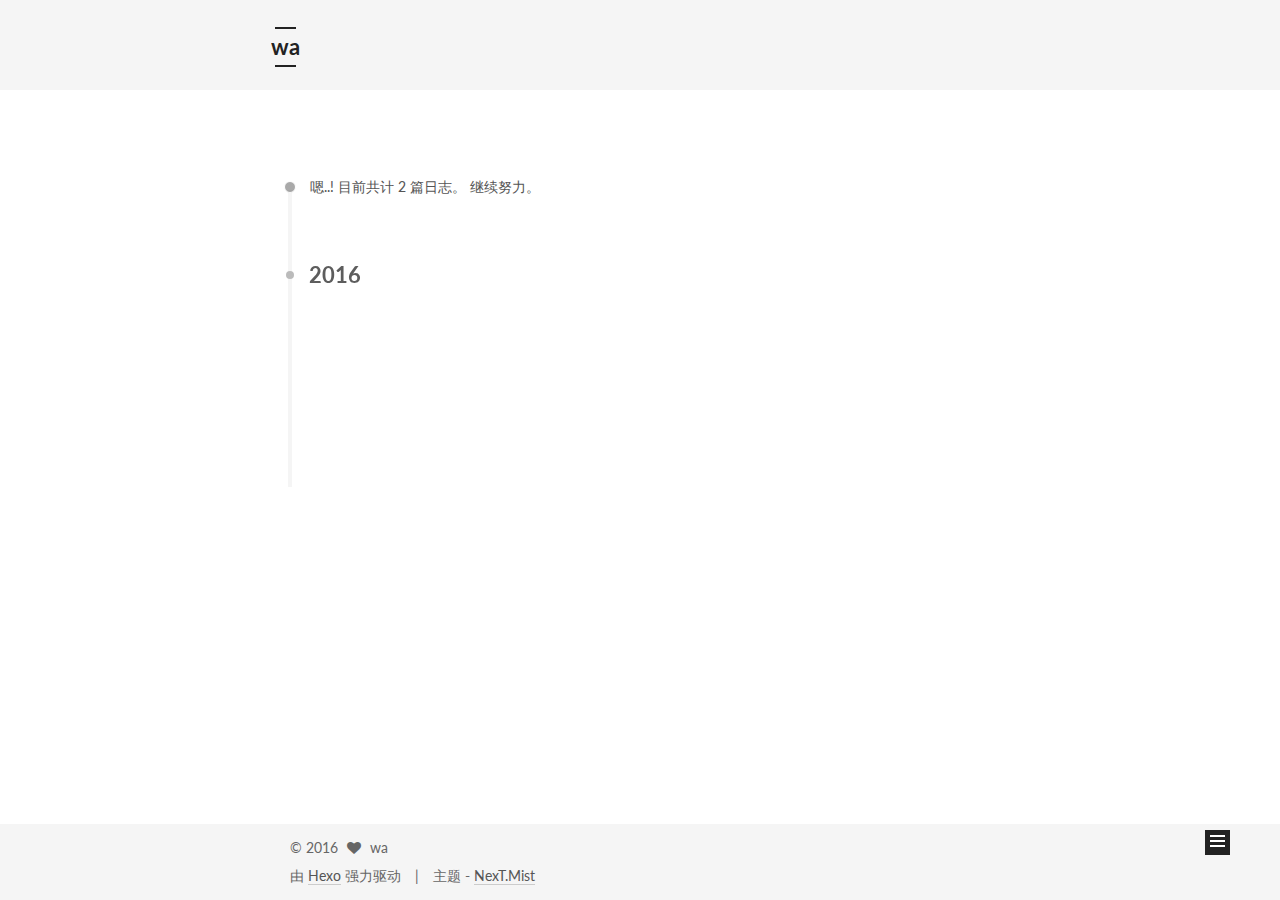
<file: archives/2016/05/index.html>
<!doctype html>



  


<html class="theme-next mist use-motion">
<head>
  <meta charset="UTF-8"/>
<meta http-equiv="X-UA-Compatible" content="IE=edge,chrome=1" />
<meta name="viewport" content="width=device-width, initial-scale=1, maximum-scale=1"/>



<meta http-equiv="Cache-Control" content="no-transform" />
<meta http-equiv="Cache-Control" content="no-siteapp" />












  
  
  <link href="/vendors/fancybox/source/jquery.fancybox.css?v=2.1.5" rel="stylesheet" type="text/css" />




  
  
  
  

  
    
    
  

  

  

  

  

  
    
    
    <link href="//fonts.googleapis.com/css?family=Lato:300,300italic,400,400italic,700,700italic&subset=latin,latin-ext" rel="stylesheet" type="text/css">
  






<link href="/vendors/font-awesome/css/font-awesome.min.css?v=4.4.0" rel="stylesheet" type="text/css" />

<link href="/css/main.css?v=5.0.1" rel="stylesheet" type="text/css" />


  <meta name="keywords" content="Hexo, NexT" />








  <link rel="shortcut icon" type="image/x-icon" href="/favicon.ico?v=5.0.1" />






<meta name="description" content="wa is a dream">
<meta property="og:type" content="website">
<meta property="og:title" content="wa">
<meta property="og:url" content="http://yoursite.com/archives/2016/05/index.html">
<meta property="og:site_name" content="wa">
<meta property="og:description" content="wa is a dream">
<meta name="twitter:card" content="summary">
<meta name="twitter:title" content="wa">
<meta name="twitter:description" content="wa is a dream">



<script type="text/javascript" id="hexo.configuration">
  var NexT = window.NexT || {};
  var CONFIG = {
    scheme: 'Mist',
    sidebar: {"position":"left","display":"post"},
    fancybox: true,
    motion: true,
    duoshuo: {
      userId: 0,
      author: '博主'
    }
  };
</script>

  <title> 归档 | wa </title>
</head>

<body itemscope itemtype="http://schema.org/WebPage" lang="zh-Hans">

  










  
  
    
  

  <div class="container one-collumn sidebar-position-left  page-archive  ">
    <div class="headband"></div>

    <header id="header" class="header" itemscope itemtype="http://schema.org/WPHeader">
      <div class="header-inner"><div class="site-meta ">
  

  <div class="custom-logo-site-title">
    <a href="/"  class="brand" rel="start">
      <span class="logo-line-before"><i></i></span>
      <span class="site-title">wa</span>
      <span class="logo-line-after"><i></i></span>
    </a>
  </div>
  <p class="site-subtitle"></p>
</div>

<div class="site-nav-toggle">
  <button>
    <span class="btn-bar"></span>
    <span class="btn-bar"></span>
    <span class="btn-bar"></span>
  </button>
</div>

<nav class="site-nav">
  

  
    <ul id="menu" class="menu">
      
        
        <li class="menu-item menu-item-home">
          <a href="/" rel="section">
            
              <i class="menu-item-icon fa fa-fw fa-home"></i> <br />
            
            首页
          </a>
        </li>
      
        
        <li class="menu-item menu-item-categories">
          <a href="/categories" rel="section">
            
              <i class="menu-item-icon fa fa-fw fa-th"></i> <br />
            
            分类
          </a>
        </li>
      
        
        <li class="menu-item menu-item-about">
          <a href="/about" rel="section">
            
              <i class="menu-item-icon fa fa-fw fa-user"></i> <br />
            
            关于
          </a>
        </li>
      
        
        <li class="menu-item menu-item-tags">
          <a href="/tags" rel="section">
            
              <i class="menu-item-icon fa fa-fw fa-tags"></i> <br />
            
            标签
          </a>
        </li>
      
        
        <li class="menu-item menu-item-commonweal">
          <a href="/404.html" rel="section">
            
              <i class="menu-item-icon fa fa-fw fa-heartbeat"></i> <br />
            
            公益404
          </a>
        </li>
      
        
        <li class="menu-item menu-item-something">
          <a href="/something" rel="section">
            
              <i class="menu-item-icon fa fa-fw fa-heart"></i> <br />
            
            有料
          </a>
        </li>
      

      
    </ul>
  

  
</nav>

 </div>
    </header>

    <main id="main" class="main">
      <div class="main-inner">
        <div class="content-wrap">
          <div id="content" class="content">
            

  <section id="posts" class="posts-collapse">
    <span class="archive-move-on"></span>

    <span class="archive-page-counter">
      
      
      
        
      
      嗯..! 目前共计 2 篇日志。 继续努力。
    </span>

    

      
      
      

      
        
        <div class="collection-title">
          <h2 class="archive-year motion-element" id="archive-year-2016">2016</h2>
        </div>
      
      

      

  <article class="post post-type-normal" itemscope itemtype="http://schema.org/Article">
    <header class="post-header">

      <h1 class="post-title">
        
            <a class="post-title-link" href="/2016/05/30/开场白/" itemprop="url">
              
                <span itemprop="name">开场白</span>
              
            </a>
        
      </h1>

      <div class="post-meta">
        <time class="post-time" itemprop="dateCreated"
              datetime="2016-05-30T20:35:58+08:00"
              content="2016-05-30" >
          05-30
        </time>
      </div>

    </header>
  </article>



    

      
      
      

      
      

      

  <article class="post post-type-normal" itemscope itemtype="http://schema.org/Article">
    <header class="post-header">

      <h1 class="post-title">
        
            <a class="post-title-link" href="/2016/05/25/hello-world/" itemprop="url">
              
                <span itemprop="name">Hello World</span>
              
            </a>
        
      </h1>

      <div class="post-meta">
        <time class="post-time" itemprop="dateCreated"
              datetime="2016-05-25T19:40:47+08:00"
              content="2016-05-25" >
          05-25
        </time>
      </div>

    </header>
  </article>



    

  </section>

  



          </div>
          


          

        </div>
        
          
  
  <div class="sidebar-toggle">
    <div class="sidebar-toggle-line-wrap">
      <span class="sidebar-toggle-line sidebar-toggle-line-first"></span>
      <span class="sidebar-toggle-line sidebar-toggle-line-middle"></span>
      <span class="sidebar-toggle-line sidebar-toggle-line-last"></span>
    </div>
  </div>

  <aside id="sidebar" class="sidebar">
    <div class="sidebar-inner">

      

      

      <section class="site-overview sidebar-panel  sidebar-panel-active ">
        <div class="site-author motion-element" itemprop="author" itemscope itemtype="http://schema.org/Person">
          <img class="site-author-image" itemprop="image"
               src="/images/avatar.png"
               alt="wa" />
          <p class="site-author-name" itemprop="name">wa</p>
          <p class="site-description motion-element" itemprop="description">wa is a dream</p>
        </div>
        <nav class="site-state motion-element">
          <div class="site-state-item site-state-posts">
            <a href="/">
              <span class="site-state-item-count">2</span>
              <span class="site-state-item-name">日志</span>
            </a>
          </div>

          

          
            <div class="site-state-item site-state-tags">
              <a href="/tags">
                <span class="site-state-item-count">1</span>
                <span class="site-state-item-name">标签</span>
              </a>
            </div>
          

        </nav>

        

        <div class="links-of-author motion-element">
          
        </div>

        
        

        
        

      </section>

      

    </div>
  </aside>


        
      </div>
    </main>

    <footer id="footer" class="footer">
      <div class="footer-inner">
        <div class="copyright" >
  
  &copy; 
  <span itemprop="copyrightYear">2016</span>
  <span class="with-love">
    <i class="fa fa-heart"></i>
  </span>
  <span class="author" itemprop="copyrightHolder">wa</span>
</div>

<div class="powered-by">
  由 <a class="theme-link" href="http://hexo.io">Hexo</a> 强力驱动
</div>

<div class="theme-info">
  主题 -
  <a class="theme-link" href="https://github.com/iissnan/hexo-theme-next">
    NexT.Mist
  </a>
</div>

        

        
      </div>
    </footer>

    <div class="back-to-top">
      <i class="fa fa-arrow-up"></i>
    </div>
  </div>

  

<script type="text/javascript">
  if (Object.prototype.toString.call(window.Promise) !== '[object Function]') {
    window.Promise = null;
  }
</script>









  



  
  <script type="text/javascript" src="/vendors/jquery/index.js?v=2.1.3"></script>

  
  <script type="text/javascript" src="/vendors/fastclick/lib/fastclick.min.js?v=1.0.6"></script>

  
  <script type="text/javascript" src="/vendors/jquery_lazyload/jquery.lazyload.js?v=1.9.7"></script>

  
  <script type="text/javascript" src="/vendors/velocity/velocity.min.js?v=1.2.1"></script>

  
  <script type="text/javascript" src="/vendors/velocity/velocity.ui.min.js?v=1.2.1"></script>

  
  <script type="text/javascript" src="/vendors/fancybox/source/jquery.fancybox.pack.js?v=2.1.5"></script>


  


  <script type="text/javascript" src="/js/src/utils.js?v=5.0.1"></script>

  <script type="text/javascript" src="/js/src/motion.js?v=5.0.1"></script>



  
  

  
  
    <script type="text/javascript" id="motion.page.archive">
      $('.archive-year').velocity('transition.slideLeftIn');
    </script>
  


  


  <script type="text/javascript" src="/js/src/bootstrap.js?v=5.0.1"></script>



  



  



  
  
  

  

  

</body>
</html>
</file>
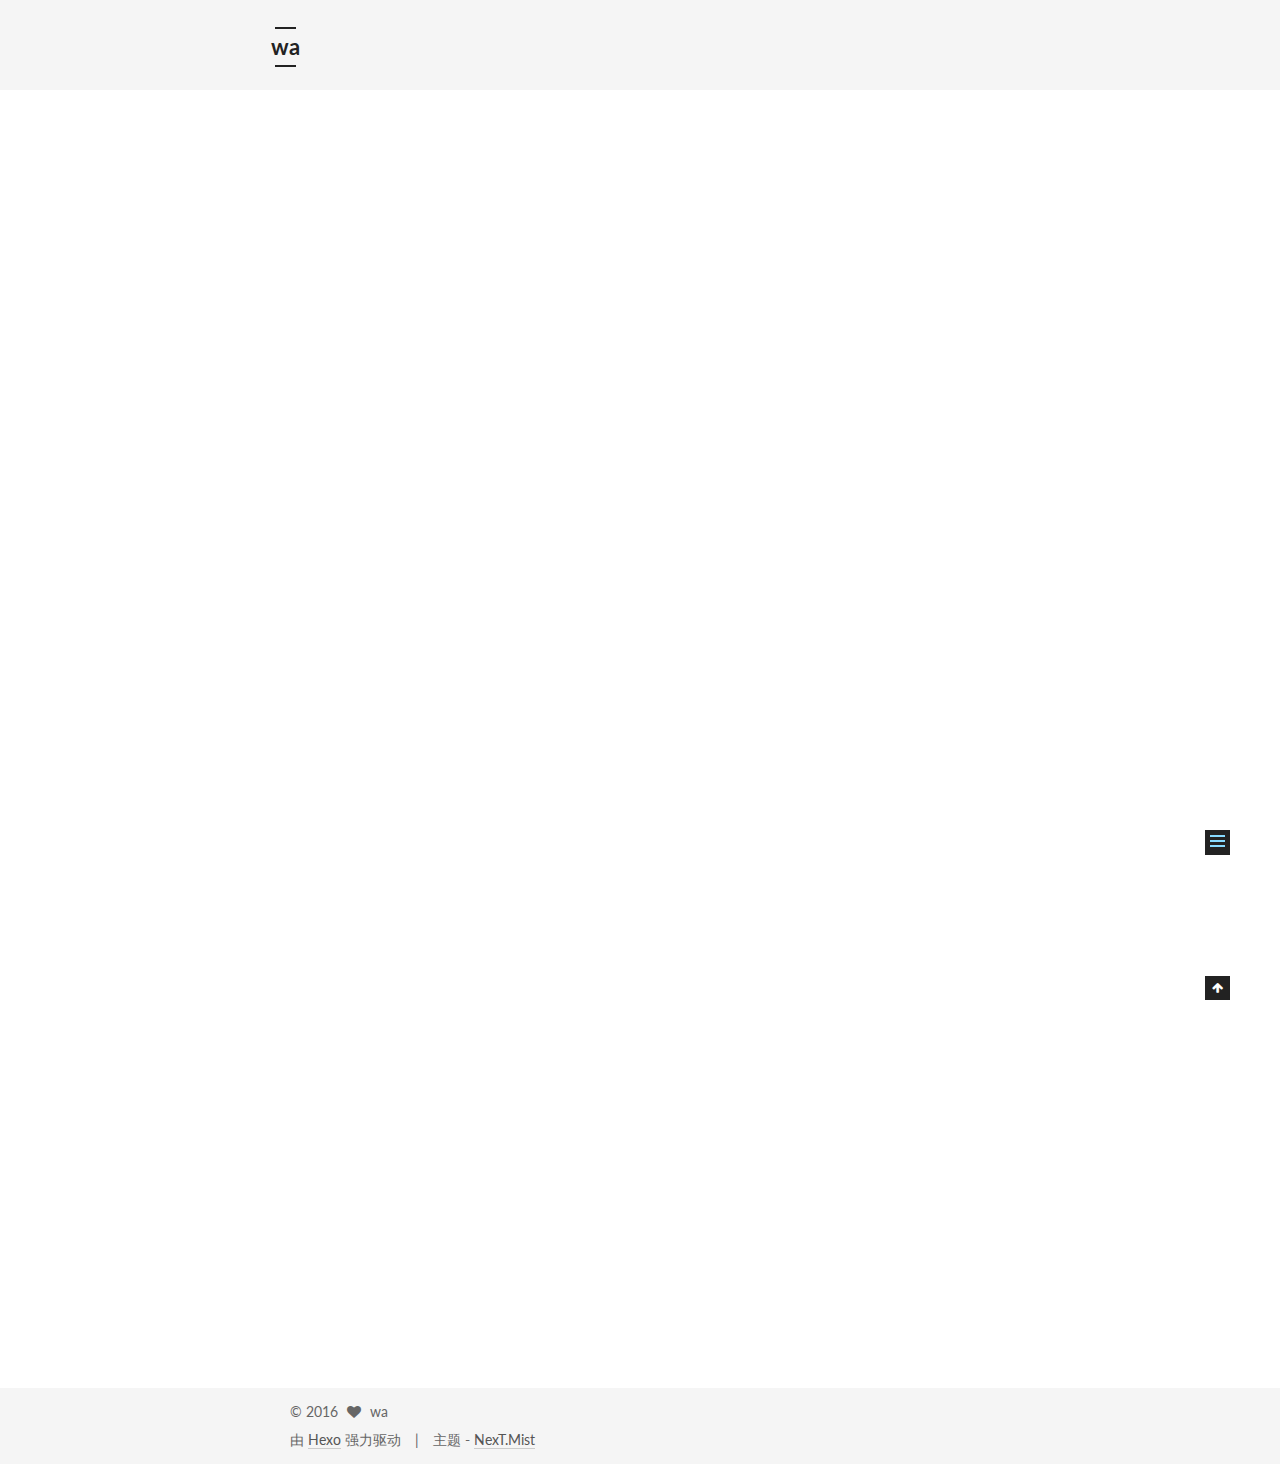
<file: 2016/05/25/hello-world/index.html>
<!doctype html>



  


<html class="theme-next mist use-motion">
<head>
  <meta charset="UTF-8"/>
<meta http-equiv="X-UA-Compatible" content="IE=edge,chrome=1" />
<meta name="viewport" content="width=device-width, initial-scale=1, maximum-scale=1"/>



<meta http-equiv="Cache-Control" content="no-transform" />
<meta http-equiv="Cache-Control" content="no-siteapp" />












  
  
  <link href="/vendors/fancybox/source/jquery.fancybox.css?v=2.1.5" rel="stylesheet" type="text/css" />




  
  
  
  

  
    
    
  

  

  

  

  

  
    
    
    <link href="//fonts.googleapis.com/css?family=Lato:300,300italic,400,400italic,700,700italic&subset=latin,latin-ext" rel="stylesheet" type="text/css">
  






<link href="/vendors/font-awesome/css/font-awesome.min.css?v=4.4.0" rel="stylesheet" type="text/css" />

<link href="/css/main.css?v=5.0.1" rel="stylesheet" type="text/css" />


  <meta name="keywords" content="Hexo, NexT" />








  <link rel="shortcut icon" type="image/x-icon" href="/favicon.ico?v=5.0.1" />






<meta name="description" content="Welcome to Hexo! This is your very first post. Check documentation for more info. If you get any problems when using Hexo, you can find the answer in troubleshooting or you can ask me on GitHub.
Quick">
<meta property="og:type" content="article">
<meta property="og:title" content="Hello World">
<meta property="og:url" content="http://yoursite.com/2016/05/25/hello-world/index.html">
<meta property="og:site_name" content="wa">
<meta property="og:description" content="Welcome to Hexo! This is your very first post. Check documentation for more info. If you get any problems when using Hexo, you can find the answer in troubleshooting or you can ask me on GitHub.
Quick">
<meta property="og:updated_time" content="2016-05-25T11:40:47.401Z">
<meta name="twitter:card" content="summary">
<meta name="twitter:title" content="Hello World">
<meta name="twitter:description" content="Welcome to Hexo! This is your very first post. Check documentation for more info. If you get any problems when using Hexo, you can find the answer in troubleshooting or you can ask me on GitHub.
Quick">



<script type="text/javascript" id="hexo.configuration">
  var NexT = window.NexT || {};
  var CONFIG = {
    scheme: 'Mist',
    sidebar: {"position":"left","display":"post"},
    fancybox: true,
    motion: true,
    duoshuo: {
      userId: 0,
      author: '博主'
    }
  };
</script>

  <title> Hello World | wa </title>
</head>

<body itemscope itemtype="http://schema.org/WebPage" lang="zh-Hans">

  










  
  
    
  

  <div class="container one-collumn sidebar-position-left page-post-detail ">
    <div class="headband"></div>

    <header id="header" class="header" itemscope itemtype="http://schema.org/WPHeader">
      <div class="header-inner"><div class="site-meta ">
  

  <div class="custom-logo-site-title">
    <a href="/"  class="brand" rel="start">
      <span class="logo-line-before"><i></i></span>
      <span class="site-title">wa</span>
      <span class="logo-line-after"><i></i></span>
    </a>
  </div>
  <p class="site-subtitle"></p>
</div>

<div class="site-nav-toggle">
  <button>
    <span class="btn-bar"></span>
    <span class="btn-bar"></span>
    <span class="btn-bar"></span>
  </button>
</div>

<nav class="site-nav">
  

  
    <ul id="menu" class="menu">
      
        
        <li class="menu-item menu-item-home">
          <a href="/" rel="section">
            
              <i class="menu-item-icon fa fa-fw fa-home"></i> <br />
            
            首页
          </a>
        </li>
      
        
        <li class="menu-item menu-item-categories">
          <a href="/categories" rel="section">
            
              <i class="menu-item-icon fa fa-fw fa-th"></i> <br />
            
            分类
          </a>
        </li>
      
        
        <li class="menu-item menu-item-about">
          <a href="/about" rel="section">
            
              <i class="menu-item-icon fa fa-fw fa-user"></i> <br />
            
            关于
          </a>
        </li>
      
        
        <li class="menu-item menu-item-tags">
          <a href="/tags" rel="section">
            
              <i class="menu-item-icon fa fa-fw fa-tags"></i> <br />
            
            标签
          </a>
        </li>
      
        
        <li class="menu-item menu-item-commonweal">
          <a href="/404.html" rel="section">
            
              <i class="menu-item-icon fa fa-fw fa-heartbeat"></i> <br />
            
            公益404
          </a>
        </li>
      
        
        <li class="menu-item menu-item-something">
          <a href="/something" rel="section">
            
              <i class="menu-item-icon fa fa-fw fa-heart"></i> <br />
            
            有料
          </a>
        </li>
      

      
    </ul>
  

  
</nav>

 </div>
    </header>

    <main id="main" class="main">
      <div class="main-inner">
        <div class="content-wrap">
          <div id="content" class="content">
            

  <div id="posts" class="posts-expand">
    

  
  

  
  
  

  <article class="post post-type-normal " itemscope itemtype="http://schema.org/Article">

    
      <header class="post-header">

        
        
          <h1 class="post-title" itemprop="name headline">
            
            
              
                Hello World
              
            
          </h1>
        

        <div class="post-meta">
          <span class="post-time">
            <span class="post-meta-item-icon">
              <i class="fa fa-calendar-o"></i>
            </span>
            <span class="post-meta-item-text">发表于</span>
            <time itemprop="dateCreated" datetime="2016-05-25T19:40:47+08:00" content="2016-05-25">
              2016-05-25
            </time>
          </span>

          

          
            
          

          

          
          

          
        </div>
      </header>
    


    <div class="post-body" itemprop="articleBody">

      
      

      
        <p>Welcome to <a href="https://hexo.io/" target="_blank" rel="external">Hexo</a>! This is your very first post. Check <a href="https://hexo.io/docs/" target="_blank" rel="external">documentation</a> for more info. If you get any problems when using Hexo, you can find the answer in <a href="https://hexo.io/docs/troubleshooting.html" target="_blank" rel="external">troubleshooting</a> or you can ask me on <a href="https://github.com/hexojs/hexo/issues" target="_blank" rel="external">GitHub</a>.</p>
<h2 id="Quick-Start"><a href="#Quick-Start" class="headerlink" title="Quick Start"></a>Quick Start</h2><h3 id="Create-a-new-post"><a href="#Create-a-new-post" class="headerlink" title="Create a new post"></a>Create a new post</h3><figure class="highlight bash"><table><tr><td class="gutter"><pre><span class="line">1</span><br></pre></td><td class="code"><pre><span class="line">$ hexo new <span class="string">"My New Post"</span></span><br></pre></td></tr></table></figure>
<p>More info: <a href="https://hexo.io/docs/writing.html" target="_blank" rel="external">Writing</a></p>
<h3 id="Run-server"><a href="#Run-server" class="headerlink" title="Run server"></a>Run server</h3><figure class="highlight bash"><table><tr><td class="gutter"><pre><span class="line">1</span><br></pre></td><td class="code"><pre><span class="line">$ hexo server</span><br></pre></td></tr></table></figure>
<p>More info: <a href="https://hexo.io/docs/server.html" target="_blank" rel="external">Server</a></p>
<h3 id="Generate-static-files"><a href="#Generate-static-files" class="headerlink" title="Generate static files"></a>Generate static files</h3><figure class="highlight bash"><table><tr><td class="gutter"><pre><span class="line">1</span><br></pre></td><td class="code"><pre><span class="line">$ hexo generate</span><br></pre></td></tr></table></figure>
<p>More info: <a href="https://hexo.io/docs/generating.html" target="_blank" rel="external">Generating</a></p>
<h3 id="Deploy-to-remote-sites"><a href="#Deploy-to-remote-sites" class="headerlink" title="Deploy to remote sites"></a>Deploy to remote sites</h3><figure class="highlight bash"><table><tr><td class="gutter"><pre><span class="line">1</span><br></pre></td><td class="code"><pre><span class="line">$ hexo deploy</span><br></pre></td></tr></table></figure>
<p>More info: <a href="https://hexo.io/docs/deployment.html" target="_blank" rel="external">Deployment</a></p>

      
    </div>

    <div>
      
        
      
    </div>

    <div>
      
        

      
    </div>

    <footer class="post-footer">
      

      
        <div class="post-nav">
          <div class="post-nav-next post-nav-item">
            
          </div>

          <div class="post-nav-prev post-nav-item">
            
              <a href="/2016/05/30/开场白/" rel="prev" title="开场白">
                开场白 <i class="fa fa-chevron-right"></i>
              </a>
            
          </div>
        </div>
      

      
      
    </footer>
  </article>



    <div class="post-spread">
      
    </div>
  </div>


          </div>
          


          
  <div class="comments" id="comments">
    
  </div>


        </div>
        
          
  
  <div class="sidebar-toggle">
    <div class="sidebar-toggle-line-wrap">
      <span class="sidebar-toggle-line sidebar-toggle-line-first"></span>
      <span class="sidebar-toggle-line sidebar-toggle-line-middle"></span>
      <span class="sidebar-toggle-line sidebar-toggle-line-last"></span>
    </div>
  </div>

  <aside id="sidebar" class="sidebar">
    <div class="sidebar-inner">

      

      
        <ul class="sidebar-nav motion-element">
          <li class="sidebar-nav-toc sidebar-nav-active" data-target="post-toc-wrap" >
            文章目录
          </li>
          <li class="sidebar-nav-overview" data-target="site-overview">
            站点概览
          </li>
        </ul>
      

      <section class="site-overview sidebar-panel ">
        <div class="site-author motion-element" itemprop="author" itemscope itemtype="http://schema.org/Person">
          <img class="site-author-image" itemprop="image"
               src="/images/avatar.png"
               alt="wa" />
          <p class="site-author-name" itemprop="name">wa</p>
          <p class="site-description motion-element" itemprop="description">wa is a dream</p>
        </div>
        <nav class="site-state motion-element">
          <div class="site-state-item site-state-posts">
            <a href="/">
              <span class="site-state-item-count">2</span>
              <span class="site-state-item-name">日志</span>
            </a>
          </div>

          

          
            <div class="site-state-item site-state-tags">
              <a href="/tags">
                <span class="site-state-item-count">1</span>
                <span class="site-state-item-name">标签</span>
              </a>
            </div>
          

        </nav>

        

        <div class="links-of-author motion-element">
          
        </div>

        
        

        
        

      </section>

      
        <section class="post-toc-wrap motion-element sidebar-panel sidebar-panel-active">
          <div class="post-toc">
            
              
            
            
              <div class="post-toc-content"><ol class="nav"><li class="nav-item nav-level-2"><a class="nav-link" href="#Quick-Start"><span class="nav-number">1.</span> <span class="nav-text">Quick Start</span></a><ol class="nav-child"><li class="nav-item nav-level-3"><a class="nav-link" href="#Create-a-new-post"><span class="nav-number">1.1.</span> <span class="nav-text">Create a new post</span></a></li><li class="nav-item nav-level-3"><a class="nav-link" href="#Run-server"><span class="nav-number">1.2.</span> <span class="nav-text">Run server</span></a></li><li class="nav-item nav-level-3"><a class="nav-link" href="#Generate-static-files"><span class="nav-number">1.3.</span> <span class="nav-text">Generate static files</span></a></li><li class="nav-item nav-level-3"><a class="nav-link" href="#Deploy-to-remote-sites"><span class="nav-number">1.4.</span> <span class="nav-text">Deploy to remote sites</span></a></li></ol></li></ol></div>
            
          </div>
        </section>
      

    </div>
  </aside>


        
      </div>
    </main>

    <footer id="footer" class="footer">
      <div class="footer-inner">
        <div class="copyright" >
  
  &copy; 
  <span itemprop="copyrightYear">2016</span>
  <span class="with-love">
    <i class="fa fa-heart"></i>
  </span>
  <span class="author" itemprop="copyrightHolder">wa</span>
</div>

<div class="powered-by">
  由 <a class="theme-link" href="http://hexo.io">Hexo</a> 强力驱动
</div>

<div class="theme-info">
  主题 -
  <a class="theme-link" href="https://github.com/iissnan/hexo-theme-next">
    NexT.Mist
  </a>
</div>

        

        
      </div>
    </footer>

    <div class="back-to-top">
      <i class="fa fa-arrow-up"></i>
    </div>
  </div>

  

<script type="text/javascript">
  if (Object.prototype.toString.call(window.Promise) !== '[object Function]') {
    window.Promise = null;
  }
</script>









  



  
  <script type="text/javascript" src="/vendors/jquery/index.js?v=2.1.3"></script>

  
  <script type="text/javascript" src="/vendors/fastclick/lib/fastclick.min.js?v=1.0.6"></script>

  
  <script type="text/javascript" src="/vendors/jquery_lazyload/jquery.lazyload.js?v=1.9.7"></script>

  
  <script type="text/javascript" src="/vendors/velocity/velocity.min.js?v=1.2.1"></script>

  
  <script type="text/javascript" src="/vendors/velocity/velocity.ui.min.js?v=1.2.1"></script>

  
  <script type="text/javascript" src="/vendors/fancybox/source/jquery.fancybox.pack.js?v=2.1.5"></script>


  


  <script type="text/javascript" src="/js/src/utils.js?v=5.0.1"></script>

  <script type="text/javascript" src="/js/src/motion.js?v=5.0.1"></script>



  
  

  
  <script type="text/javascript" src="/js/src/scrollspy.js?v=5.0.1"></script>
<script type="text/javascript" src="/js/src/post-details.js?v=5.0.1"></script>



  


  <script type="text/javascript" src="/js/src/bootstrap.js?v=5.0.1"></script>



  



  



  
  
  

  

  

</body>
</html>
</file>
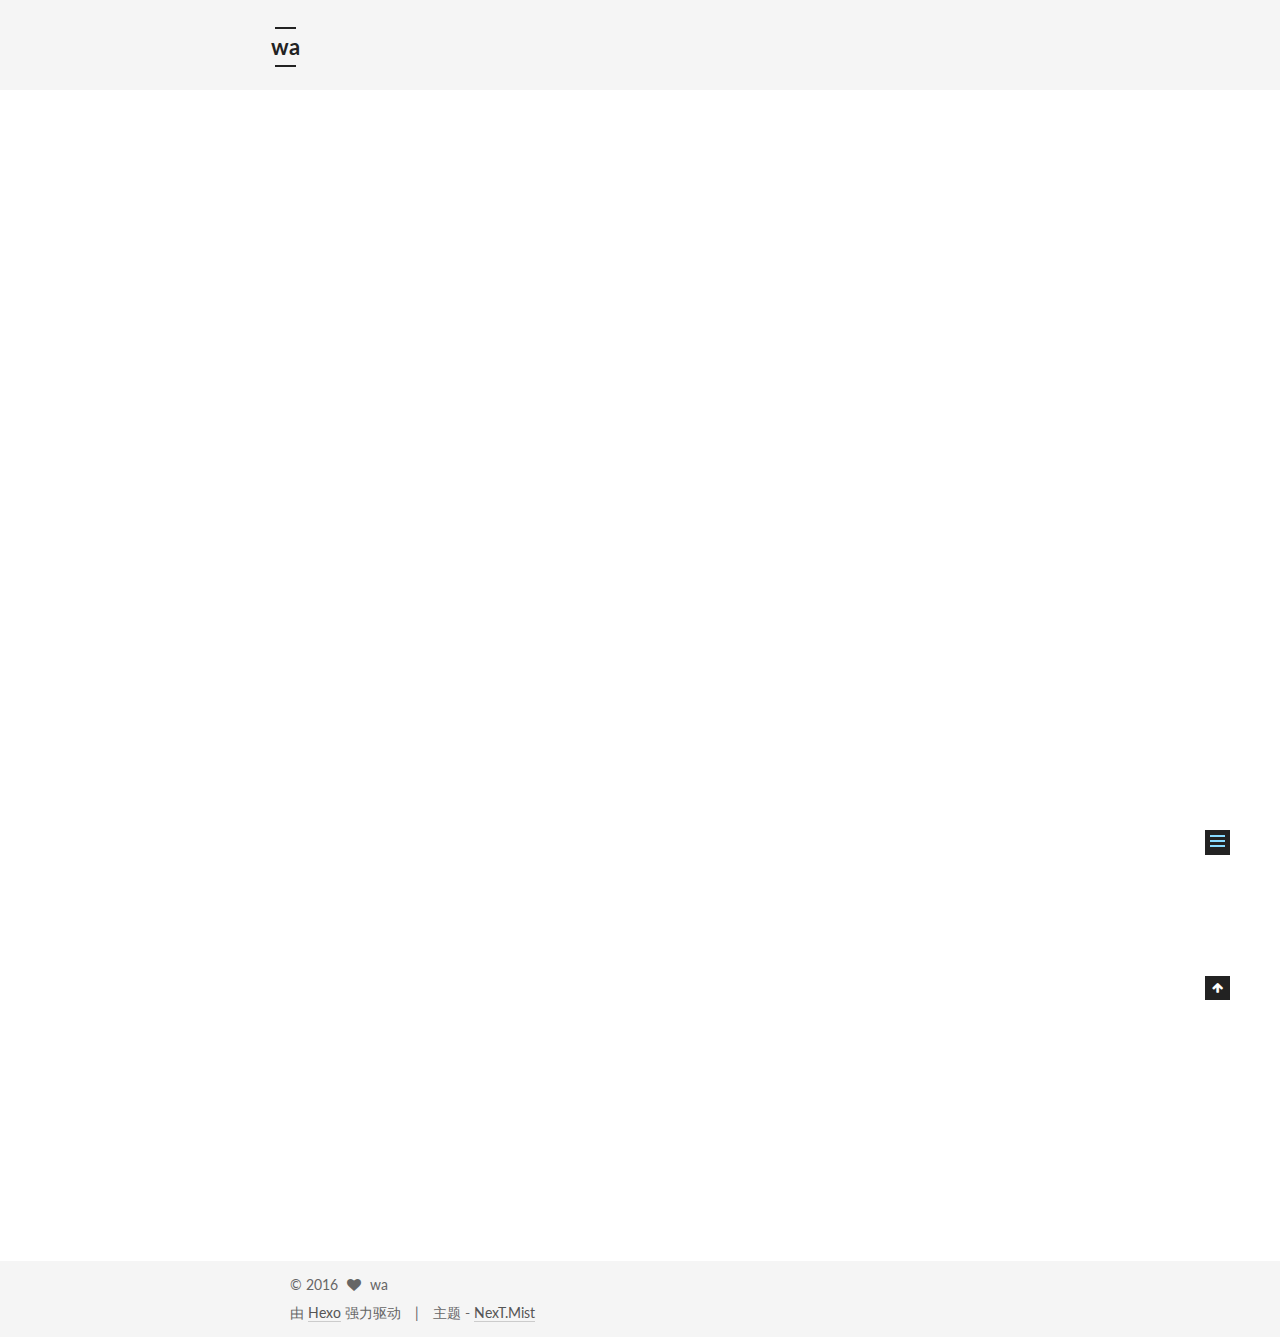
<file: 2016/05/30/开场白/index.html>
<!doctype html>



  


<html class="theme-next mist use-motion">
<head>
  <meta charset="UTF-8"/>
<meta http-equiv="X-UA-Compatible" content="IE=edge,chrome=1" />
<meta name="viewport" content="width=device-width, initial-scale=1, maximum-scale=1"/>



<meta http-equiv="Cache-Control" content="no-transform" />
<meta http-equiv="Cache-Control" content="no-siteapp" />












  
  
  <link href="/vendors/fancybox/source/jquery.fancybox.css?v=2.1.5" rel="stylesheet" type="text/css" />




  
  
  
  

  
    
    
  

  

  

  

  

  
    
    
    <link href="//fonts.googleapis.com/css?family=Lato:300,300italic,400,400italic,700,700italic&subset=latin,latin-ext" rel="stylesheet" type="text/css">
  






<link href="/vendors/font-awesome/css/font-awesome.min.css?v=4.4.0" rel="stylesheet" type="text/css" />

<link href="/css/main.css?v=5.0.1" rel="stylesheet" type="text/css" />


  <meta name="keywords" content="测试," />








  <link rel="shortcut icon" type="image/x-icon" href="/favicon.ico?v=5.0.1" />






<meta name="description" content="朋友你好，欢迎来到wa，这里是我的个人博客。
下面的内容是一些测试主要是测试一下markdown语法顺便测试一下我会不会发博文
测试一下序号
再测试一下序号


这是一
这是二


这里是引用

这里是粗体这里是斜体

上面是分割线，你认识的
Over，谢谢">
<meta property="og:type" content="article">
<meta property="og:title" content="开场白">
<meta property="og:url" content="http://yoursite.com/2016/05/30/开场白/index.html">
<meta property="og:site_name" content="wa">
<meta property="og:description" content="朋友你好，欢迎来到wa，这里是我的个人博客。
下面的内容是一些测试主要是测试一下markdown语法顺便测试一下我会不会发博文
测试一下序号
再测试一下序号


这是一
这是二


这里是引用

这里是粗体这里是斜体

上面是分割线，你认识的
Over，谢谢">
<meta property="og:updated_time" content="2016-05-30T12:47:17.509Z">
<meta name="twitter:card" content="summary">
<meta name="twitter:title" content="开场白">
<meta name="twitter:description" content="朋友你好，欢迎来到wa，这里是我的个人博客。
下面的内容是一些测试主要是测试一下markdown语法顺便测试一下我会不会发博文
测试一下序号
再测试一下序号


这是一
这是二


这里是引用

这里是粗体这里是斜体

上面是分割线，你认识的
Over，谢谢">



<script type="text/javascript" id="hexo.configuration">
  var NexT = window.NexT || {};
  var CONFIG = {
    scheme: 'Mist',
    sidebar: {"position":"left","display":"post"},
    fancybox: true,
    motion: true,
    duoshuo: {
      userId: 0,
      author: '博主'
    }
  };
</script>

  <title> 开场白 | wa </title>
</head>

<body itemscope itemtype="http://schema.org/WebPage" lang="zh-Hans">

  










  
  
    
  

  <div class="container one-collumn sidebar-position-left page-post-detail ">
    <div class="headband"></div>

    <header id="header" class="header" itemscope itemtype="http://schema.org/WPHeader">
      <div class="header-inner"><div class="site-meta ">
  

  <div class="custom-logo-site-title">
    <a href="/"  class="brand" rel="start">
      <span class="logo-line-before"><i></i></span>
      <span class="site-title">wa</span>
      <span class="logo-line-after"><i></i></span>
    </a>
  </div>
  <p class="site-subtitle"></p>
</div>

<div class="site-nav-toggle">
  <button>
    <span class="btn-bar"></span>
    <span class="btn-bar"></span>
    <span class="btn-bar"></span>
  </button>
</div>

<nav class="site-nav">
  

  
    <ul id="menu" class="menu">
      
        
        <li class="menu-item menu-item-home">
          <a href="/" rel="section">
            
              <i class="menu-item-icon fa fa-fw fa-home"></i> <br />
            
            首页
          </a>
        </li>
      
        
        <li class="menu-item menu-item-categories">
          <a href="/categories" rel="section">
            
              <i class="menu-item-icon fa fa-fw fa-th"></i> <br />
            
            分类
          </a>
        </li>
      
        
        <li class="menu-item menu-item-about">
          <a href="/about" rel="section">
            
              <i class="menu-item-icon fa fa-fw fa-user"></i> <br />
            
            关于
          </a>
        </li>
      
        
        <li class="menu-item menu-item-tags">
          <a href="/tags" rel="section">
            
              <i class="menu-item-icon fa fa-fw fa-tags"></i> <br />
            
            标签
          </a>
        </li>
      
        
        <li class="menu-item menu-item-commonweal">
          <a href="/404.html" rel="section">
            
              <i class="menu-item-icon fa fa-fw fa-heartbeat"></i> <br />
            
            公益404
          </a>
        </li>
      
        
        <li class="menu-item menu-item-something">
          <a href="/something" rel="section">
            
              <i class="menu-item-icon fa fa-fw fa-heart"></i> <br />
            
            有料
          </a>
        </li>
      

      
    </ul>
  

  
</nav>

 </div>
    </header>

    <main id="main" class="main">
      <div class="main-inner">
        <div class="content-wrap">
          <div id="content" class="content">
            

  <div id="posts" class="posts-expand">
    

  
  

  
  
  

  <article class="post post-type-normal " itemscope itemtype="http://schema.org/Article">

    
      <header class="post-header">

        
        
          <h1 class="post-title" itemprop="name headline">
            
            
              
                开场白
              
            
          </h1>
        

        <div class="post-meta">
          <span class="post-time">
            <span class="post-meta-item-icon">
              <i class="fa fa-calendar-o"></i>
            </span>
            <span class="post-meta-item-text">发表于</span>
            <time itemprop="dateCreated" datetime="2016-05-30T20:35:58+08:00" content="2016-05-30">
              2016-05-30
            </time>
          </span>

          

          
            
          

          

          
          

          
        </div>
      </header>
    


    <div class="post-body" itemprop="articleBody">

      
      

      
        <p>朋友你好，<br>欢迎来到wa，<br>这里是我的个人博客。</p>
<h1 id="下面的内容是一些测试"><a href="#下面的内容是一些测试" class="headerlink" title="下面的内容是一些测试"></a>下面的内容是一些测试</h1><h2 id="主要是测试一下markdown语法"><a href="#主要是测试一下markdown语法" class="headerlink" title="主要是测试一下markdown语法"></a>主要是测试一下markdown语法</h2><h3 id="顺便测试一下我会不会发博文"><a href="#顺便测试一下我会不会发博文" class="headerlink" title="顺便测试一下我会不会发博文"></a>顺便测试一下我会不会发博文</h3><ul>
<li>测试一下序号</li>
<li>再测试一下序号</li>
</ul>
<ol>
<li>这是一</li>
<li>这是二</li>
</ol>
<blockquote>
<p>这里是引用</p>
</blockquote>
<p><strong>这里是粗体</strong><br><em>这里是斜体</em></p>
<hr>
<p>上面是分割线，你认识的</p>
<h1 id="Over，谢谢"><a href="#Over，谢谢" class="headerlink" title="Over，谢谢"></a>Over，谢谢</h1>
      
    </div>

    <div>
      
        
      
    </div>

    <div>
      
        

      
    </div>

    <footer class="post-footer">
      
        <div class="post-tags">
          
            <a href="/tags/测试/" rel="tag">#测试</a>
          
        </div>
      

      
        <div class="post-nav">
          <div class="post-nav-next post-nav-item">
            
              <a href="/2016/05/25/hello-world/" rel="next" title="Hello World">
                <i class="fa fa-chevron-left"></i> Hello World
              </a>
            
          </div>

          <div class="post-nav-prev post-nav-item">
            
          </div>
        </div>
      

      
      
    </footer>
  </article>



    <div class="post-spread">
      
    </div>
  </div>


          </div>
          


          
  <div class="comments" id="comments">
    
  </div>


        </div>
        
          
  
  <div class="sidebar-toggle">
    <div class="sidebar-toggle-line-wrap">
      <span class="sidebar-toggle-line sidebar-toggle-line-first"></span>
      <span class="sidebar-toggle-line sidebar-toggle-line-middle"></span>
      <span class="sidebar-toggle-line sidebar-toggle-line-last"></span>
    </div>
  </div>

  <aside id="sidebar" class="sidebar">
    <div class="sidebar-inner">

      

      
        <ul class="sidebar-nav motion-element">
          <li class="sidebar-nav-toc sidebar-nav-active" data-target="post-toc-wrap" >
            文章目录
          </li>
          <li class="sidebar-nav-overview" data-target="site-overview">
            站点概览
          </li>
        </ul>
      

      <section class="site-overview sidebar-panel ">
        <div class="site-author motion-element" itemprop="author" itemscope itemtype="http://schema.org/Person">
          <img class="site-author-image" itemprop="image"
               src="/images/avatar.png"
               alt="wa" />
          <p class="site-author-name" itemprop="name">wa</p>
          <p class="site-description motion-element" itemprop="description">wa is a dream</p>
        </div>
        <nav class="site-state motion-element">
          <div class="site-state-item site-state-posts">
            <a href="/">
              <span class="site-state-item-count">2</span>
              <span class="site-state-item-name">日志</span>
            </a>
          </div>

          

          
            <div class="site-state-item site-state-tags">
              <a href="/tags">
                <span class="site-state-item-count">1</span>
                <span class="site-state-item-name">标签</span>
              </a>
            </div>
          

        </nav>

        

        <div class="links-of-author motion-element">
          
        </div>

        
        

        
        

      </section>

      
        <section class="post-toc-wrap motion-element sidebar-panel sidebar-panel-active">
          <div class="post-toc">
            
              
            
            
              <div class="post-toc-content"><ol class="nav"><li class="nav-item nav-level-1"><a class="nav-link" href="#下面的内容是一些测试"><span class="nav-number">1.</span> <span class="nav-text">下面的内容是一些测试</span></a><ol class="nav-child"><li class="nav-item nav-level-2"><a class="nav-link" href="#主要是测试一下markdown语法"><span class="nav-number">1.1.</span> <span class="nav-text">主要是测试一下markdown语法</span></a><ol class="nav-child"><li class="nav-item nav-level-3"><a class="nav-link" href="#顺便测试一下我会不会发博文"><span class="nav-number">1.1.1.</span> <span class="nav-text">顺便测试一下我会不会发博文</span></a></li></ol></li></ol></li><li class="nav-item nav-level-1"><a class="nav-link" href="#Over，谢谢"><span class="nav-number">2.</span> <span class="nav-text">Over，谢谢</span></a></li></ol></div>
            
          </div>
        </section>
      

    </div>
  </aside>


        
      </div>
    </main>

    <footer id="footer" class="footer">
      <div class="footer-inner">
        <div class="copyright" >
  
  &copy; 
  <span itemprop="copyrightYear">2016</span>
  <span class="with-love">
    <i class="fa fa-heart"></i>
  </span>
  <span class="author" itemprop="copyrightHolder">wa</span>
</div>

<div class="powered-by">
  由 <a class="theme-link" href="http://hexo.io">Hexo</a> 强力驱动
</div>

<div class="theme-info">
  主题 -
  <a class="theme-link" href="https://github.com/iissnan/hexo-theme-next">
    NexT.Mist
  </a>
</div>

        

        
      </div>
    </footer>

    <div class="back-to-top">
      <i class="fa fa-arrow-up"></i>
    </div>
  </div>

  

<script type="text/javascript">
  if (Object.prototype.toString.call(window.Promise) !== '[object Function]') {
    window.Promise = null;
  }
</script>









  



  
  <script type="text/javascript" src="/vendors/jquery/index.js?v=2.1.3"></script>

  
  <script type="text/javascript" src="/vendors/fastclick/lib/fastclick.min.js?v=1.0.6"></script>

  
  <script type="text/javascript" src="/vendors/jquery_lazyload/jquery.lazyload.js?v=1.9.7"></script>

  
  <script type="text/javascript" src="/vendors/velocity/velocity.min.js?v=1.2.1"></script>

  
  <script type="text/javascript" src="/vendors/velocity/velocity.ui.min.js?v=1.2.1"></script>

  
  <script type="text/javascript" src="/vendors/fancybox/source/jquery.fancybox.pack.js?v=2.1.5"></script>


  


  <script type="text/javascript" src="/js/src/utils.js?v=5.0.1"></script>

  <script type="text/javascript" src="/js/src/motion.js?v=5.0.1"></script>



  
  

  
  <script type="text/javascript" src="/js/src/scrollspy.js?v=5.0.1"></script>
<script type="text/javascript" src="/js/src/post-details.js?v=5.0.1"></script>



  


  <script type="text/javascript" src="/js/src/bootstrap.js?v=5.0.1"></script>



  



  



  
  
  

  

  

</body>
</html>
</file>
<file: css/main.css>
/* normalize.css v3.0.2 | MIT License | git.io/normalize */
html {
  font-family: sans-serif; /* 1 */
  -ms-text-size-adjust: 100%; /* 2 */
  -webkit-text-size-adjust: 100%; /* 2 */
}
body {
  margin: 0;
}
article,
aside,
details,
figcaption,
figure,
footer,
header,
hgroup,
main,
menu,
nav,
section,
summary {
  display: block;
}
audio,
canvas,
progress,
video {
  display: inline-block; /* 1 */
  vertical-align: baseline; /* 2 */
}
audio:not([controls]) {
  display: none;
  height: 0;
}
[hidden],
template {
  display: none;
}
a {
  background-color: transparent;
}
a:active,
a:hover {
  outline: 0;
}
abbr[title] {
  border-bottom: 1px dotted;
}
b,
strong {
  font-weight: bold;
}
dfn {
  font-style: italic;
}
h1 {
  font-size: 2em;
  margin: 0.67em 0;
}
mark {
  background: #ff0;
  color: #000;
}
small {
  font-size: 80%;
}
sub,
sup {
  font-size: 75%;
  line-height: 0;
  position: relative;
  vertical-align: baseline;
}
sup {
  top: -0.5em;
}
sub {
  bottom: -0.25em;
}
img {
  border: 0;
}
svg:not(:root) {
  overflow: hidden;
}
figure {
  margin: 1em 40px;
}
hr {
  -moz-box-sizing: content-box;
  box-sizing: content-box;
  height: 0;
}
pre {
  overflow: auto;
}
code,
kbd,
pre,
samp {
  font-family: monospace, monospace;
  font-size: 1em;
}
button,
input,
optgroup,
select,
textarea {
  color: inherit; /* 1 */
  font: inherit; /* 2 */
  margin: 0; /* 3 */
}
button {
  overflow: visible;
}
button,
select {
  text-transform: none;
}
button,
html input[type="button"],
input[type="reset"],
input[type="submit"] {
  -webkit-appearance: button; /* 2 */
  cursor: pointer; /* 3 */
}
button[disabled],
html input[disabled] {
  cursor: default;
}
button::-moz-focus-inner,
input::-moz-focus-inner {
  border: 0;
  padding: 0;
}
input {
  line-height: normal;
}
input[type="checkbox"],
input[type="radio"] {
  box-sizing: border-box; /* 1 */
  padding: 0; /* 2 */
}
input[type="number"]::-webkit-inner-spin-button,
input[type="number"]::-webkit-outer-spin-button {
  height: auto;
}
input[type="search"] {
  -webkit-appearance: textfield; /* 1 */
  -moz-box-sizing: content-box;
  -webkit-box-sizing: content-box; /* 2 */
  box-sizing: content-box;
}
input[type="search"]::-webkit-search-cancel-button,
input[type="search"]::-webkit-search-decoration {
  -webkit-appearance: none;
}
fieldset {
  border: 1px solid #c0c0c0;
  margin: 0 2px;
  padding: 0.35em 0.625em 0.75em;
}
legend {
  border: 0; /* 1 */
  padding: 0; /* 2 */
}
textarea {
  overflow: auto;
}
optgroup {
  font-weight: bold;
}
table {
  border-collapse: collapse;
  border-spacing: 0;
}
td,
th {
  padding: 0;
}
::selection {
  background: #262a30;
  color: #fff;
}
body {
  position: relative;
  font-family: 'Lato', "PingFang SC", "Microsoft YaHei", sans-serif;
  font-size: 14px;
  line-height: 2;
  color: #555;
  background: #fff;
}
@media (max-width: 767px) {
  body {
    padding-right: 0 !important;
  }
}
@media (min-width: 768px) and (max-width: 991px) {
  body {
    padding-right: 0 !important;
  }
}
@media (min-width: 1600px) {
  body {
    font-size: 16px;
  }
}
h1,
h2,
h3,
h4,
h5,
h6 {
  margin: 0;
  padding: 0;
  font-weight: bold;
  line-height: 1.5;
  font-family: 'Lato', "PingFang SC", "Microsoft YaHei", sans-serif;
}
h2,
h3,
h4,
h5,
h6 {
  margin: 20px 0 15px;
}
h1 {
  font-size: 24px;
}
@media (max-width: 767px) {
  h1 {
    font-size: 20px;
  }
}
h2 {
  font-size: 22px;
}
@media (max-width: 767px) {
  h2 {
    font-size: 18px;
  }
}
h3 {
  font-size: 20px;
}
@media (max-width: 767px) {
  h3 {
    font-size: 16px;
  }
}
h4 {
  font-size: 18px;
}
@media (max-width: 767px) {
  h4 {
    font-size: 14px;
  }
}
h5 {
  font-size: 16px;
}
@media (max-width: 767px) {
  h5 {
    font-size: 12px;
  }
}
h6 {
  font-size: 14px;
}
@media (max-width: 767px) {
  h6 {
    font-size: 10px;
  }
}
p {
  margin: 0 0 25px 0;
}
a {
  color: #555;
  text-decoration: none;
  border-bottom: 1px solid #999;
  word-wrap: break-word;
}
a:hover {
  color: #222;
  border-bottom-color: #222;
}
ul {
  list-style: none;
}
blockquote {
  margin: 0;
  padding: 0;
}
img {
  display: block;
  margin: auto;
  max-width: 100%;
  height: auto;
}
hr {
  margin: 40px 0;
  height: 3px;
  border: none;
  background-color: #ddd;
  background-image: repeating-linear-gradient(-45deg, #fff, #fff 4px, transparent 4px, transparent 8px);
}
blockquote {
  padding: 0 15px;
  color: #666;
  border-left: 4px solid #ddd;
}
blockquote cite::before {
  content: "-";
  padding: 0 5px;
}
dt {
  font-weight: 700;
}
dd {
  margin: 0;
  padding: 0;
}
.text-left {
  text-align: left;
}
.text-center {
  text-align: center;
}
.text-right {
  text-align: right;
}
.text-justify {
  text-align: justify;
}
.text-nowrap {
  white-space: nowrap;
}
.text-lowercase {
  text-transform: lowercase;
}
.text-uppercase {
  text-transform: uppercase;
}
.text-capitalize {
  text-transform: capitalize;
}
.center-block {
  display: block;
  margin-left: auto;
  margin-right: auto;
}
.clearfix:before,
.clearfix:after {
  content: " ";
  display: table;
}
.clearfix:after {
  clear: both;
}
.pullquote {
  width: 45%;
}
.pullquote.left {
  float: left;
  margin-left: 5px;
  margin-right: 10px;
}
.pullquote.right {
  float: right;
  margin-left: 10px;
  margin-right: 5px;
}
.affix.affix.affix {
  position: fixed;
}
.translation {
  margin-top: -20px;
  font-size: 14px;
  color: #999;
}
.scrollbar-measure {
  width: 100px;
  height: 100px;
  overflow: scroll;
  position: absolute;
  top: -9999px;
}
.use-motion .motion-element {
  opacity: 0;
}
#local-search-input {
  padding: 3px;
  border: none;
  text-indent: 14px;
  border-radius: 0;
  width: 140px;
  outline: none;
  border-bottom: 1px solid #999;
  background: inherit;
  opacity: 0.5;
}
#local-search-input:focus {
  opacity: 1;
}
.search-icon {
  position: absolute;
  top: 9px;
}
table {
  margin: 20px 0;
  width: 100%;
  border-collapse: collapse;
  border-spacing: 0;
  border: 1px solid #ddd;
  font-size: 14px;
  table-layout: fixed;
  word-wrap: break-all;
}
table>tbody>tr:nth-of-type(odd) {
  background-color: #f9f9f9;
}
table>tbody>tr:hover {
  background-color: #f5f5f5;
}
caption,
th,
td {
  padding: 8px;
  text-align: left;
  vertical-align: middle;
  font-weight: normal;
}
th,
td {
  border-bottom: 3px solid #ddd;
  border-right: 1px solid #eee;
}
th {
  padding-bottom: 10px;
  font-weight: 700;
}
td {
  border-bottom-width: 1px;
}
html,
body {
  height: 100%;
}
.container {
  position: relative;
  min-height: 100%;
}
.header-inner {
  margin: 0 auto;
  padding: 100px 0 70px;
  width: 700px;
}
@media (min-width: 1600px) {
  .container .header-inner {
    width: 900px;
  }
}
.main {
  padding-bottom: 150px;
}
.main-inner {
  margin: 0 auto;
  width: 700px;
}
@media (min-width: 1600px) {
  .container .main-inner {
    width: 900px;
  }
}
.footer {
  position: absolute;
  left: 0;
  bottom: 0;
  width: 100%;
  min-height: 50px;
}
.footer-inner {
  box-sizing: border-box;
  margin: 20px auto;
  width: 700px;
}
@media (min-width: 1600px) {
  .container .footer-inner {
    width: 900px;
  }
}
pre,
.highlight {
  overflow: auto;
  margin: 20px 0;
  padding: 15px;
  font-size: 13px;
  color: #4d4d4c;
  background: #f7f7f7;
  line-height: 1.6;
}
pre,
code {
  font-family: consolas, Menlo, "PingFang SC", "Microsoft YaHei", monospace;
}
code {
  padding: 2px 4px;
  word-break: break-all;
  color: #555;
  background: #eee;
  border-radius: 4px;
  font-size: 13px;
}
pre code {
  padding: 0;
  color: #4d4d4c;
  background: none;
  text-shadow: none;
}
.highlight pre {
  border: none;
  margin: 0;
  padding: 1px;
}
.highlight table {
  margin: 0;
  width: auto;
  border: none;
}
.highlight td {
  border: none;
  padding: 0;
}
.highlight figcaption {
  font-size: 1em;
  color: #4d4d4c;
  line-height: 1em;
  margin-bottom: 1em;
}
.highlight figcaption:before,
.highlight figcaption:after {
  content: " ";
  display: table;
}
.highlight figcaption:after {
  clear: both;
}
.highlight figcaption a {
  float: right;
  color: #4d4d4c;
}
.highlight figcaption a:hover {
  border-bottom-color: #4d4d4c;
}
.highlight .gutter pre {
  color: #666;
  text-align: right;
  padding-right: 20px;
}
.highlight .line {
  height: 20px;
}
.gist table {
  width: auto;
}
.gist table td {
  border: none;
}
pre .comment {
  color: #8e908c;
}
pre .variable,
pre .attribute,
pre .tag,
pre .regexp,
pre .ruby .constant,
pre .xml .tag .title,
pre .xml .pi,
pre .xml .doctype,
pre .html .doctype,
pre .css .id,
pre .css .class,
pre .css .pseudo {
  color: #c82829;
}
pre .number,
pre .preprocessor,
pre .built_in,
pre .literal,
pre .params,
pre .constant,
pre .command {
  color: #f5871f;
}
pre .ruby .class .title,
pre .css .rules .attribute,
pre .string,
pre .value,
pre .inheritance,
pre .header,
pre .ruby .symbol,
pre .xml .cdata,
pre .special,
pre .number,
pre .formula {
  color: #718c00;
}
pre .title,
pre .css .hexcolor {
  color: #3e999f;
}
pre .function,
pre .python .decorator,
pre .python .title,
pre .ruby .function .title,
pre .ruby .title .keyword,
pre .perl .sub,
pre .javascript .title,
pre .coffeescript .title {
  color: #4271ae;
}
pre .keyword,
pre .javascript .function {
  color: #8959a8;
}
.full-image.full-image.full-image {
  border: none;
  max-width: 100%;
  width: auto;
  margin: 20px auto;
}
@media (min-width: 992px) {
  .full-image.full-image.full-image {
    max-width: none;
    width: 126%;
    margin: 0 -13%;
  }
}
.blockquote-center,
.page-home .post-type-quote blockquote,
.page-post-detail .post-type-quote blockquote {
  position: relative;
  margin: 40px 0;
  padding: 0;
  border-left: none;
  text-align: center;
}
.blockquote-center::before,
.page-home .post-type-quote blockquote::before,
.page-post-detail .post-type-quote blockquote::before,
.blockquote-center::after,
.page-home .post-type-quote blockquote::after,
.page-post-detail .post-type-quote blockquote::after {
  position: absolute;
  content: ' ';
  display: block;
  width: 100%;
  height: 24px;
  opacity: 0.2;
  background-repeat: no-repeat;
  background-position: 0 -6px;
  background-size: 22px 22px;
}
.blockquote-center::before,
.page-home .post-type-quote blockquote::before,
.page-post-detail .post-type-quote blockquote::before {
  top: -20px;
  background-image: url("../images/quote-l.svg");
  border-top: 1px solid #ccc;
}
.blockquote-center::after,
.page-home .post-type-quote blockquote::after,
.page-post-detail .post-type-quote blockquote::after {
  bottom: -20px;
  background-image: url("../images/quote-r.svg");
  border-bottom: 1px solid #ccc;
  background-position: 100% 8px;
}
.blockquote-center p,
.page-home .post-type-quote blockquote p,
.page-post-detail .post-type-quote blockquote p,
.blockquote-center div,
.page-home .post-type-quote blockquote div,
.page-post-detail .post-type-quote blockquote div {
  text-align: center;
}
.post .post-body .group-picture img {
  box-sizing: border-box;
  padding: 0 3px;
  border: none;
}
.post .group-picture-row {
  overflow: hidden;
  margin-top: 6px;
}
.post .group-picture-row:first-child {
  margin-top: 0;
}
.post .group-picture-column {
  float: left;
}
.page-post-detail .post-body .group-picture-column {
  float: none;
  margin-top: 10px;
  width: auto !important;
}
.page-post-detail .post-body .group-picture-column img {
  margin: 0 auto;
}
.page-archive .group-picture-container {
  overflow: hidden;
}
.page-archive .group-picture-row {
  float: left;
}
.page-archive .group-picture-row:first-child {
  margin-top: 6px;
}
.page-archive .group-picture-column {
  max-width: 150px;
  max-height: 150px;
}
.btn {
  display: inline-block;
  padding: 0 20px;
  font-size: 14px;
  color: #fff;
  background: #222;
  border: 2px solid #222;
  text-decoration: none;
  border-radius: 0;
  transition-property: background-color;
  transition-duration: 0.2s;
  transition-timing-function: ease-in-out;
  transition-delay: 0s;
}
.btn:hover,
.post-more-link .btn:hover {
  border-color: #222;
  color: #222;
  background: #fff;
}
.btn-bar {
  display: block;
  width: 22px;
  height: 2px;
  background: #555;
  border-radius: 1px;
}
.btn-bar+.btn-bar {
  margin-top: 4px;
}
.pagination {
  margin: 120px 0 40px;
  text-align: center;
  border-top: 1px solid #eee;
}
.page-number-basic,
.pagination .prev,
.pagination .next,
.pagination .page-number,
.pagination .space {
  display: inline-block;
  position: relative;
  top: -1px;
  margin: 0 10px;
  padding: 0 10px;
  line-height: 30px;
}
@media (max-width: 767px) {
  .page-number-basic,
  .pagination .prev,
  .pagination .next,
  .pagination .page-number,
  .pagination .space {
    margin: 0 5px;
  }
}
.pagination .prev,
.pagination .next,
.pagination .page-number {
  border-bottom: 0;
  border-top: 1px solid #eee;
  transition-property: border-color;
  transition-duration: 0.2s;
  transition-timing-function: ease-in-out;
  transition-delay: 0s;
}
.pagination .prev:hover,
.pagination .next:hover,
.pagination .page-number:hover {
  border-top-color: #222;
}
.pagination .space {
  padding: 0;
  margin: 0;
}
.pagination .prev {
  margin-left: 0;
}
.pagination .next {
  margin-right: 0;
}
.pagination .page-number.current {
  color: #fff;
  background: #ccc;
  border-top-color: #ccc;
}
@media (max-width: 767px) {
  .pagination {
    border-top: none;
  }
  .pagination .prev,
  .pagination .next,
  .pagination .page-number {
    margin-bottom: 10px;
    border-top: 0;
    border-bottom: 1px solid #eee;
  }
  .pagination .prev:hover,
  .pagination .next:hover,
  .pagination .page-number:hover {
    border-bottom-color: #222;
  }
}
.comments {
  margin: 60px 20px 0;
}
.tag-cloud {
  text-align: center;
}
.tag-cloud a {
  display: inline-block;
  margin: 10px;
}
.back-to-top {
  box-sizing: border-box;
  position: fixed;
  bottom: -100px;
  right: 50px;
  z-index: 1050;
  padding: 0 6px;
  width: 25px;
  background: #222;
  font-size: 12px;
  opacity: 1;
  color: #fff;
  cursor: pointer;
  text-align: center;
  -webkit-transform: translateZ(0);
  transition-property: bottom;
  transition-duration: 0.2s;
  transition-timing-function: ease-in-out;
  transition-delay: 0s;
}
@media (max-width: 767px) {
  .back-to-top {
    display: none;
  }
}
@media (min-width: 768px) and (max-width: 991px) {
  .back-to-top {
    display: none;
  }
}
.back-to-top.back-to-top-on {
  bottom: 19px;
}
.header {
  background: #fff;
}
.header-inner {
  position: relative;
}
.headband {
  height: 3px;
  background: #222;
}
.site-meta {
  margin: 0;
  text-align: left;
}
@media (max-width: 767px) {
  .site-meta {
    text-align: center;
  }
}
.brand {
  position: relative;
  display: inline-block;
  padding: 0 40px;
  color: #222;
  background: #222;
  border-bottom: none;
}
.brand:hover {
  color: #222;
}
.logo {
  display: inline-block;
  margin-right: 5px;
  line-height: 36px;
  vertical-align: top;
}
.site-title {
  display: inline-block;
  vertical-align: top;
  line-height: 36px;
  font-size: 20px;
  font-weight: normal;
  font-family: 'Lato', "PingFang SC", "Microsoft YaHei", sans-serif;
}
.site-subtitle {
  margin-top: 10px;
  font-size: 13px;
  color: #999;
}
.use-motion .brand {
  opacity: 0;
}
.use-motion .logo,
.use-motion .site-title,
.use-motion .site-subtitle {
  opacity: 0;
  position: relative;
  top: -10px;
}
.site-nav-toggle {
  display: none;
  position: absolute;
  top: 10px;
  left: 10px;
}
@media (max-width: 767px) {
  .site-nav-toggle {
    display: block;
  }
}
.site-nav-toggle button {
  margin-top: 2px;
  padding: 9px 10px;
  background: transparent;
  border: none;
}
@media (max-width: 767px) {
  .site-nav {
    display: none;
    margin: 0 -10px;
    padding: 0 10px;
    clear: both;
    border-top: 1px solid #ddd;
  }
}
@media (min-width: 768px) and (max-width: 991px) {
  .site-nav {
    display: block !important;
  }
}
@media (min-width: 992px) {
  .site-nav {
    display: block !important;
  }
}
.menu {
  margin-top: 20px;
  padding-left: 0;
  text-align: center;
}
.menu .menu-item {
  display: inline-block;
  margin: 0 10px;
}
@media screen and (max-width: 767px) {
  .menu .menu-item {
    margin-top: 10px;
  }
}
.menu .menu-item a {
  display: block;
  font-size: 13px;
  text-transform: capitalize;
  line-height: inherit;
  border-bottom: 1px solid transparent;
  transition-property: border-color;
  transition-duration: 0.2s;
  transition-timing-function: ease-in-out;
  transition-delay: 0s;
}
.menu .menu-item a:hover {
  border-bottom-color: #222;
}
.menu .menu-item .fa {
  margin-right: 5px;
}
.use-motion .menu-item {
  opacity: 0;
}
.post-body {
  font-family: 'Lato', "PingFang SC", "Microsoft YaHei", sans-serif;
}
@media (max-width: 767px) {
  .post-body {
    word-break: break-word;
  }
}
.post-body .fancybox img {
  display: block !important;
  margin: 0 auto;
  cursor: pointer;
  cursor: zoom-in;
  cursor: -webkit-zoom-in;
}
.post-body .image-caption,
.post-body .figure .caption {
  margin: 10px auto 15px;
  text-align: center;
  font-size: 14px;
  color: #999;
  font-weight: bold;
  line-height: 1;
}
.post-sticky-flag {
  display: inline-block;
  font-size: 16px;
  -ms-transform: rotate(30deg);
  -webkit-transform: rotate(30deg);
  -moz-transform: rotate(30deg);
  -ms-transform: rotate(30deg);
  -o-transform: rotate(30deg);
  transform: rotate(30deg);
}
.posts-expand {
  padding-top: 40px;
}
@media (max-width: 767px) {
  .posts-expand {
    margin: 0 20px;
  }
  .post-body pre,
  .post-body .highlight {
    padding: 10px;
  }
  .post-body pre .gutter pre,
  .post-body .highlight .gutter pre {
    padding-right: 10px;
  }
}
@media (min-width: 992px) {
  .posts-expand .post-body {
    text-align: justify;
  }
}
.posts-expand .post-body h2,
.posts-expand .post-body h3,
.posts-expand .post-body h4,
.posts-expand .post-body h5,
.posts-expand .post-body h6 {
  padding-top: 10px;
}
.posts-expand .post-body h2 .header-anchor,
.posts-expand .post-body h3 .header-anchor,
.posts-expand .post-body h4 .header-anchor,
.posts-expand .post-body h5 .header-anchor,
.posts-expand .post-body h6 .header-anchor {
  float: right;
  margin-left: 10px;
  color: #ccc;
  border-bottom-style: none;
  visibility: hidden;
}
.posts-expand .post-body h2 .header-anchor:hover,
.posts-expand .post-body h3 .header-anchor:hover,
.posts-expand .post-body h4 .header-anchor:hover,
.posts-expand .post-body h5 .header-anchor:hover,
.posts-expand .post-body h6 .header-anchor:hover {
  color: inherit;
}
.posts-expand .post-body h2:hover .header-anchor,
.posts-expand .post-body h3:hover .header-anchor,
.posts-expand .post-body h4:hover .header-anchor,
.posts-expand .post-body h5:hover .header-anchor,
.posts-expand .post-body h6:hover .header-anchor {
  visibility: visible;
}
.posts-expand .post-body ul li {
  list-style: circle;
}
.posts-expand .post-body img {
  box-sizing: border-box;
  margin: auto;
  padding: 3px;
  border: 1px solid #ddd;
}
.posts-expand .fancybox img {
  margin: 0 auto;
}
@media (max-width: 767px) {
  .posts-collapse {
    margin: 0 20px;
  }
  .posts-collapse .post-title,
  .posts-collapse .post-meta {
    display: block;
    width: auto;
    text-align: left;
  }
}
.posts-collapse {
  position: relative;
  z-index: 1010;
  margin-left: 0;
}
.posts-collapse::after {
  content: " ";
  position: absolute;
  top: 20px;
  left: 0;
  margin-left: -2px;
  width: 4px;
  height: 100%;
  background: #f5f5f5;
  z-index: -1;
}
@media (max-width: 767px) {
  .posts-collapse {
    margin: 0 20px;
  }
}
.posts-collapse .collection-title {
  position: relative;
  margin: 60px 0;
}
.posts-collapse .collection-title h2 {
  margin-left: 20px;
}
.posts-collapse .collection-title small {
  color: #bbb;
}
.posts-collapse .collection-title::before {
  content: " ";
  position: absolute;
  left: 0;
  top: 50%;
  margin-left: -4px;
  margin-top: -4px;
  width: 8px;
  height: 8px;
  background: #bbb;
  border-radius: 50%;
}
.posts-collapse .post {
  margin: 30px 0;
}
.posts-collapse .post-header {
  position: relative;
  transition-duration: 0.2s;
  transition-timing-function: ease-in-out;
  transition-delay: 0s;
  transition-property: border;
  border-bottom: 1px dashed #ccc;
}
.posts-collapse .post-header::before {
  content: " ";
  position: absolute;
  left: 0;
  top: 12px;
  width: 6px;
  height: 6px;
  margin-left: -4px;
  background: #bbb;
  border-radius: 50%;
  border: 1px solid #fff;
  transition-duration: 0.2s;
  transition-timing-function: ease-in-out;
  transition-delay: 0s;
  transition-property: background;
}
.posts-collapse .post-header:hover {
  border-bottom-color: #666;
}
.posts-collapse .post-header:hover::before {
  background: #222;
}
.posts-collapse .post-meta {
  position: absolute;
  font-size: 12px;
  left: 20px;
  top: 5px;
}
.posts-collapse .post-comments-count {
  display: none;
}
.posts-collapse .post-title {
  margin-left: 60px;
  font-size: 16px;
  font-weight: normal;
  line-height: inherit;
}
.posts-collapse .post-title::after {
  margin-left: 3px;
  opacity: 0.6;
}
.posts-collapse .post-title a {
  color: #666;
  border-bottom: none;
}
.page-home .post-type-quote .post-header,
.page-post-detail .post-type-quote .post-header,
.page-home .post-type-quote .post-tags,
.page-post-detail .post-type-quote .post-tags {
  display: none;
}
.posts-expand .post-title {
  font-size: 26px;
  text-align: center;
  word-break: break-word;
  font-weight: 400;
}
@media (max-width: 767px) {
  .posts-expand .post-title {
    font-size: 22px;
  }
}
.posts-expand .post-title-link {
  display: inline-block;
  position: relative;
  color: #555;
  border-bottom: none;
  line-height: 1.2;
  vertical-align: top;
}
.posts-expand .post-title-link::before {
  content: "";
  position: absolute;
  width: 100%;
  height: 2px;
  bottom: 0;
  left: 0;
  background-color: #000;
  visibility: hidden;
  -webkit-transform: scaleX(0);
  -moz-transform: scaleX(0);
  -ms-transform: scaleX(0);
  -o-transform: scaleX(0);
  transform: scaleX(0);
  transition-duration: 0.2s;
  transition-timing-function: ease-in-out;
  transition-delay: 0s;
}
.posts-expand .post-title-link:hover::before {
  visibility: visible;
  -webkit-transform: scaleX(1);
  -moz-transform: scaleX(1);
  -ms-transform: scaleX(1);
  -o-transform: scaleX(1);
  transform: scaleX(1);
}
.posts-expand .post-title-link .fa {
  font-size: 16px;
}
.posts-expand .post-meta {
  margin: 3px 0 60px 0;
  color: #999;
  font-family: 'Lato', "PingFang SC", "Microsoft YaHei", sans-serif;
  font-size: 12px;
  text-align: center;
}
.posts-expand .post-meta .post-category-list {
  display: inline-block;
  margin: 0;
  padding: 3px;
}
.posts-expand .post-meta .post-category-list-link {
  color: #999;
}
.post-meta-item-icon {
  display: none;
  margin-right: 3px;
}
@media (min-width: 768px) and (max-width: 991px) {
  .post-meta-item-icon {
    display: inline-block;
  }
}
@media (max-width: 767px) {
  .post-meta-item-icon {
    display: inline-block;
  }
}
@media (min-width: 768px) and (max-width: 991px) {
  .post-meta-item-text {
    display: none;
  }
}
@media (max-width: 767px) {
  .post-meta-item-text {
    display: none;
  }
}
@media (max-width: 767px) {
  .posts-expand .post-comments-count {
    display: none;
  }
}
.post-more-link {
  margin-top: 50px;
}
.post-more-link .btn {
  color: #555;
  font-size: 14px;
  background: transparent;
  border-radius: 0;
  line-height: 2;
}
.posts-expand .post-tags {
  margin-top: 40px;
  text-align: center;
}
.posts-expand .post-tags a {
  display: inline-block;
  margin-right: 10px;
  font-size: 13px;
}
.post-nav {
  overflow: hidden;
  margin-top: 60px;
  padding: 10px;
  white-space: nowrap;
  border-top: 1px solid #eee;
}
.post-nav-item {
  display: inline-block;
  width: 50%;
  white-space: normal;
}
.post-nav-item a {
  position: relative;
  display: inline-block;
  line-height: 25px;
  font-size: 14px;
  color: #555;
  border-bottom: none;
}
.post-nav-item a:hover {
  color: #222;
  border-bottom: none;
}
.post-nav-item a:active {
  top: 2px;
}
.post-nav-item a i {
  font-size: 12px;
}
.post-nav-prev {
  text-align: right;
}
.posts-expand .post-eof {
  display: block;
  margin: 80px auto 60px;
  width: 8%;
  height: 1px;
  background: #ccc;
  text-align: center;
}
.post:last-child .post-eof.post-eof.post-eof {
  display: none;
}
.post-gallery {
  display: table;
  table-layout: fixed;
  width: 100%;
  border-collapse: separate;
}
.post-gallery-row {
  display: table-row;
}
.post-gallery .post-gallery-img {
  display: table-cell;
  text-align: center;
  vertical-align: middle;
  border: none;
}
.post-gallery .post-gallery-img img {
  max-width: 100%;
  max-height: 100%;
  border: none;
}
.fancybox-close,
.fancybox-close:hover {
  border: none;
}
.sidebar {
  position: fixed;
  right: 0;
  top: 0;
  bottom: 0;
  width: 0;
  z-index: 1040;
  box-shadow: inset 0 2px 6px #000;
  background: #222;
  -webkit-transform: translateZ(0);
}
.sidebar a {
  color: #999;
  border-bottom-color: #555;
}
.sidebar a:hover {
  color: #eee;
}
@media (min-width: 768px) and (max-width: 991px) {
  .sidebar {
    display: none !important;
  }
}
@media (max-width: 767px) {
  .sidebar {
    display: none !important;
  }
}
.sidebar-inner {
  position: relative;
  padding: 20px 10px;
  color: #999;
  text-align: center;
}
.sidebar-toggle {
  position: fixed;
  right: 50px;
  bottom: 45px;
  width: 15px;
  height: 15px;
  padding: 5px;
  background: #222;
  line-height: 0;
  z-index: 1050;
  cursor: pointer;
  -webkit-transform: translateZ(0);
}
@media (min-width: 768px) and (max-width: 991px) {
  .sidebar-toggle {
    display: none;
  }
}
@media (max-width: 767px) {
  .sidebar-toggle {
    display: none;
  }
}
.sidebar-toggle-line {
  position: relative;
  display: inline-block;
  vertical-align: top;
  height: 2px;
  width: 100%;
  background: #fff;
  margin-top: 3px;
}
.sidebar-toggle-line:first-child {
  margin-top: 0;
}
.site-author-image {
  display: block;
  margin: 0 auto;
  padding: 2px;
  max-width: 96px;
  height: auto;
  border: 2px solid #333;
}
.site-author-name {
  margin: 5px 0 0;
  text-align: center;
  color: #f5f5f5;
  font-weight: normal;
}
.site-description {
  margin-top: 5px;
  text-align: center;
  font-size: 14px;
  color: #999;
}
.site-state {
  overflow: hidden;
  line-height: 1.4;
  white-space: nowrap;
  text-align: center;
}
.site-state-item {
  display: inline-block;
  padding: 0 15px;
  border-left: 1px solid #333;
}
.site-state-item:first-child {
  border-left: none;
}
.site-state-item a {
  border-bottom: none;
}
.site-state-item-count {
  display: block;
  text-align: center;
  color: inherit;
  font-weight: 600;
  font-size: 18px;
}
.site-state-item-name {
  font-size: 13px;
  color: inherit;
}
.feed-link {
  margin-top: 20px;
}
.feed-link a {
  display: inline-block;
  padding: 0 15px;
  color: #fc6423;
  border: 1px solid #fc6423;
  border-radius: 4px;
}
.feed-link a i {
  color: #fc6423;
  font-size: 14px;
}
.feed-link a:hover {
  color: #fff;
  background: #fc6423;
}
.feed-link a:hover i {
  color: #fff;
}
.links-of-author {
  margin-top: 20px;
}
.links-of-author a {
  display: inline-block;
  vertical-align: middle;
  margin-right: 10px;
  margin-bottom: 10px;
  border-bottom-color: #555;
  font-size: 13px;
}
.links-of-author a:before {
  display: inline-block;
  vertical-align: middle;
  margin-right: 3px;
  content: " ";
  width: 4px;
  height: 4px;
  border-radius: 50%;
  background: #ffa36a;
}
.links-of-blogroll {
  font-size: 13px;
}
.links-of-blogroll-title {
  margin-top: 20px;
  font-size: 14px;
  font-weight: 600;
}
.links-of-blogroll-list {
  margin: 0;
  padding: 0;
}
.links-of-blogroll-item {
  padding: 2px 10px;
}
.sidebar-nav {
  margin: 0 0 20px;
  padding-left: 0;
}
.sidebar-nav li {
  display: inline-block;
  cursor: pointer;
  border-bottom: 1px solid transparent;
  font-size: 14px;
  color: #555;
}
.sidebar-nav li:hover {
  color: #f5f5f5;
}
.page-post-detail .sidebar-nav-toc {
  padding: 0 5px;
}
.page-post-detail .sidebar-nav-overview {
  margin-left: 10px;
}
.sidebar-nav .sidebar-nav-active {
  color: #87daff;
  border-bottom-color: #87daff;
}
.sidebar-nav .sidebar-nav-active:hover {
  color: #87daff;
}
.sidebar-panel {
  display: none;
}
.sidebar-panel-active {
  display: block;
}
.post-toc-empty {
  font-size: 14px;
  color: #666;
}
.post-toc-wrap {
  overflow: hidden;
}
.post-toc {
  overflow: auto;
}
.post-toc ol {
  margin: 0;
  padding: 0 2px 5px 10px;
  text-align: left;
  list-style: none;
  font-size: 14px;
}
.post-toc ol > ol {
  padding-left: 0;
}
.post-toc ol a {
  transition-duration: 0.2s;
  transition-timing-function: ease-in-out;
  transition-delay: 0s;
  transition-property: all;
  color: #999;
  border-bottom-color: #555;
}
.post-toc ol a:hover {
  color: #ccc;
  border-bottom-color: #ccc;
}
.post-toc .nav-item {
  overflow: hidden;
  text-overflow: ellipsis;
  white-space: nowrap;
  line-height: 1.8;
}
.post-toc .nav .nav-child {
  display: none;
}
.post-toc .nav .active > .nav-child {
  display: block;
}
.post-toc .nav .active-current > .nav-child {
  display: block;
}
.post-toc .nav .active-current > .nav-child > .nav-item {
  display: block;
}
.post-toc .nav .active > a {
  color: #87daff;
  border-bottom-color: #87daff;
}
.post-toc .nav .active-current > a {
  color: #87daff;
}
.post-toc .nav .active-current > a:hover {
  color: #87daff;
}
.footer {
  font-size: 14px;
  color: #999;
}
.footer img {
  border: none;
}
.footer-inner {
  text-align: center;
}
.with-love {
  display: inline-block;
  margin: 0 5px;
}
.powered-by,
.theme-info {
  display: inline-block;
}
.powered-by {
  margin-right: 10px;
}
.powered-by::after {
  content: "|";
  padding-left: 10px;
}
.cc-license {
  margin-top: 10px;
  text-align: center;
}
.cc-license .cc-opacity {
  opacity: 0.7;
  border-bottom: none;
}
.cc-license .cc-opacity:hover {
  opacity: 0.9;
}
.cc-license img {
  display: inline-block;
}
.theme-next #ds-thread #ds-reset {
  color: #555;
}
.theme-next #ds-thread #ds-reset .ds-replybox {
  margin-bottom: 30px;
}
.theme-next #ds-thread #ds-reset .ds-replybox .ds-avatar,
.theme-next #ds-reset .ds-avatar img {
  box-shadow: none;
}
.theme-next #ds-thread #ds-reset .ds-textarea-wrapper {
  border-color: #c7d4e1;
  background: none;
  border-top-right-radius: 3px;
  border-top-left-radius: 3px;
}
.theme-next #ds-thread #ds-reset .ds-textarea-wrapper textarea {
  height: 60px;
}
.theme-next #ds-reset .ds-rounded-top {
  border-radius: 0;
}
.theme-next #ds-thread #ds-reset .ds-post-toolbar {
  box-sizing: border-box;
  border: 1px solid #c7d4e1;
  background: #f6f8fa;
}
.theme-next #ds-thread #ds-reset .ds-post-options {
  height: 40px;
  border: none;
  background: none;
}
.theme-next #ds-thread #ds-reset .ds-toolbar-buttons {
  top: 11px;
}
.theme-next #ds-thread #ds-reset .ds-sync {
  top: 5px;
}
.theme-next #ds-thread #ds-reset .ds-post-button {
  top: 4px;
  right: 5px;
  width: 90px;
  height: 30px;
  border: 1px solid #c5ced7;
  border-radius: 3px;
  background-image: linear-gradient(#fbfbfc, #f5f7f9);
  color: #60676d;
}
.theme-next #ds-thread #ds-reset .ds-post-button:hover {
  background-position: 0 -30px;
  color: #60676d;
}
.theme-next #ds-thread #ds-reset .ds-comments-info {
  padding: 10px 0;
}
.theme-next #ds-thread #ds-reset .ds-sort {
  display: none;
}
.theme-next #ds-thread #ds-reset li.ds-tab a.ds-current {
  border: none;
  background: #f6f8fa;
  color: #60676d;
}
.theme-next #ds-thread #ds-reset li.ds-tab a.ds-current:hover {
  background-color: #e9f0f7;
  color: #60676d;
}
.theme-next #ds-thread #ds-reset li.ds-tab a {
  border-radius: 2px;
  padding: 5px;
}
.theme-next #ds-thread #ds-reset .ds-login-buttons p {
  color: #999;
  line-height: 36px;
}
.theme-next #ds-thread #ds-reset .ds-login-buttons .ds-service-list li {
  height: 28px;
}
.theme-next #ds-thread #ds-reset .ds-service-list a {
  background: none;
  padding: 5px;
  border: 1px solid;
  border-radius: 3px;
  text-align: center;
}
.theme-next #ds-thread #ds-reset .ds-service-list a:hover {
  color: #fff;
  background: #666;
}
.theme-next #ds-thread #ds-reset .ds-service-list .ds-weibo {
  color: #fc9b00;
  border-color: #fc9b00;
}
.theme-next #ds-thread #ds-reset .ds-service-list .ds-weibo:hover {
  background: #fc9b00;
}
.theme-next #ds-thread #ds-reset .ds-service-list .ds-qq {
  color: #60a3ec;
  border-color: #60a3ec;
}
.theme-next #ds-thread #ds-reset .ds-service-list .ds-qq:hover {
  background: #60a3ec;
}
.theme-next #ds-thread #ds-reset .ds-service-list .ds-renren {
  color: #2e7ac4;
  border-color: #2e7ac4;
}
.theme-next #ds-thread #ds-reset .ds-service-list .ds-renren:hover {
  background: #2e7ac4;
}
.theme-next #ds-thread #ds-reset .ds-service-list .ds-douban {
  color: #37994c;
  border-color: #37994c;
}
.theme-next #ds-thread #ds-reset .ds-service-list .ds-douban:hover {
  background: #37994c;
}
.theme-next #ds-thread #ds-reset .ds-service-list .ds-kaixin {
  color: #fef20d;
  border-color: #fef20d;
}
.theme-next #ds-thread #ds-reset .ds-service-list .ds-kaixin:hover {
  background: #fef20d;
}
.theme-next #ds-thread #ds-reset .ds-service-list .ds-netease {
  color: #f00;
  border-color: #f00;
}
.theme-next #ds-thread #ds-reset .ds-service-list .ds-netease:hover {
  background: #f00;
}
.theme-next #ds-thread #ds-reset .ds-service-list .ds-sohu {
  color: #ffcb05;
  border-color: #ffcb05;
}
.theme-next #ds-thread #ds-reset .ds-service-list .ds-sohu:hover {
  background: #ffcb05;
}
.theme-next #ds-thread #ds-reset .ds-service-list .ds-baidu {
  color: #2831e0;
  border-color: #2831e0;
}
.theme-next #ds-thread #ds-reset .ds-service-list .ds-baidu:hover {
  background: #2831e0;
}
.theme-next #ds-thread #ds-reset .ds-service-list .ds-google {
  color: #166bec;
  border-color: #166bec;
}
.theme-next #ds-thread #ds-reset .ds-service-list .ds-google:hover {
  background: #166bec;
}
.theme-next #ds-thread #ds-reset .ds-service-list .ds-weixin {
  color: #00ce0d;
  border-color: #00ce0d;
}
.theme-next #ds-thread #ds-reset .ds-service-list .ds-weixin:hover {
  background: #00ce0d;
}
.theme-next #ds-thread #ds-reset .ds-service-list .ds-more-services {
  border: none;
}
.theme-next #ds-thread #ds-reset .ds-service-list .ds-more-services:hover {
  background: none;
}
.theme-next #ds-reset .duoshuo-ua-admin {
  display: inline-block;
  color: #f00;
}
.theme-next #ds-reset .duoshuo-ua-platform,
.theme-next #ds-reset .duoshuo-ua-browser {
  color: #ccc;
}
.theme-next #ds-reset .duoshuo-ua-platform .fa,
.theme-next #ds-reset .duoshuo-ua-browser .fa {
  display: inline-block;
  margin-right: 3px;
}
.theme-next #ds-reset .duoshuo-ua-separator {
  display: inline-block;
  margin-left: 5px;
}
.theme-next .this_ua {
  background-color: #ccc !important;
  border-radius: 4px;
  padding: 0 5px !important;
  margin: 1px 1px !important;
  border: 1px solid #bbb !important;
  color: #fff;
  display: inline-block !important;
}
.theme-next .this_ua.admin {
  background-color: #d9534f !important;
  border-color: #d9534f !important;
}
.theme-next .this_ua.platform.iOS,
.theme-next .this_ua.platform.Mac,
.theme-next .this_ua.platform.Windows {
  background-color: #39b3d7 !important;
  border-color: #46b8da !important;
}
.theme-next .this_ua.platform.Linux {
  background-color: #3a3a3a !important;
  border-color: #1f1f1f !important;
}
.theme-next .this_ua.platform.Android {
  background-color: #00c47d !important;
  border-color: #01b171 !important;
}
.theme-next .this_ua.browser.Mobile,
.theme-next .this_ua.browser.Chrome {
  background-color: #5cb85c !important;
  border-color: #4cae4c !important;
}
.theme-next .this_ua.browser.Firefox {
  background-color: #f0ad4e !important;
  border-color: #eea236 !important;
}
.theme-next .this_ua.browser.Maxthon,
.theme-next .this_ua.browser.IE {
  background-color: #428bca !important;
  border-color: #357ebd !important;
}
.theme-next .this_ua.browser.baidu,
.theme-next .this_ua.browser.UCBrowser,
.theme-next .this_ua.browser.Opera {
  background-color: #d9534f !important;
  border-color: #d43f3a !important;
}
.theme-next .this_ua.browser.Android,
.theme-next .this_ua.browser.QQBrowser {
  background-color: #78ace9 !important;
  border-color: #4cae4c !important;
}
.post-spread {
  margin-top: 20px;
  text-align: center;
}
.jiathis_style {
  display: inline-block;
}
.jiathis_style a {
  border: none;
}
.post-spread {
  margin-top: 20px;
  text-align: center;
}
.bdshare-slide-button-box a {
  border: none;
}
.bdsharebuttonbox {
  display: inline-block;
}
.bdsharebuttonbox a {
  border: none;
}
ul.search-result-list {
  padding-left: 0px;
  margin: 0px 5px 0px 8px;
}
p.search-result {
  border-bottom: 1px dashed #ccc;
  padding: 5px 0;
}
a.search-result-title {
  font-weight: bold;
}
a.search-result {
  border-bottom: transparent;
  display: block;
  white-space: nowrap;
  overflow: hidden;
  text-overflow: ellipsis;
}
.search-keyword {
  border-bottom: 1px dashed #4088b8;
  font-weight: bold;
}
#local-search-result {
  height: 90%;
  overflow: auto;
}
.popup {
  display: none;
  position: fixed;
  top: 10%;
  left: 50%;
  width: 700px;
  height: 80%;
  margin-left: -350px;
  padding: 3px 0 0 10px;
  background: #fff;
  color: #333;
  z-index: 9999;
  border-radius: 5px;
}
@media (max-width: 767px) {
  .popup {
    padding: 3px;
    top: 0;
    left: 0;
    margin: 0;
    width: 100%;
    height: 100%;
    border-radius: 0px;
  }
}
.popoverlay {
  position: fixed;
  width: 100%;
  height: 100%;
  top: 0px;
  left: 0px;
  z-index: 2080;
  background-color: rgba(0,0,0,0.3);
}
#local-search-input {
  margin-bottom: 10px;
  width: 50%;
}
.popup-btn-close {
  position: absolute;
  top: 6px;
  right: 14px;
  color: #4ebd79;
  font-size: 14px;
  font-weight: bold;
  text-transform: uppercase;
  cursor: pointer;
}
#no-result {
  position: absolute;
  left: 44%;
  top: 42%;
  color: #ccc;
}
.site-uv,
.site-pv,
.page-pv {
  display: inline-block;
}
.site-uv .busuanzi-value,
.site-pv .busuanzi-value,
.page-pv .busuanzi-value {
  margin: 0 5px;
}
.site-uv {
  margin-right: 10px;
}
.site-uv::after {
  content: "|";
  padding-left: 10px;
}
.use-motion .post {
  opacity: 0;
}
.page-archive .archive-page-counter {
  position: relative;
  top: 3px;
  left: 20px;
}
@media (max-width: 767px) {
  .page-archive .archive-page-counter {
    top: 5px;
  }
}
.page-archive .posts-collapse .archive-move-on {
  position: absolute;
  top: 11px;
  left: 0;
  margin-left: -6px;
  width: 10px;
  height: 10px;
  opacity: 0.5;
  background: #555;
  border: 1px solid #fff;
  border-radius: 50%;
}
.category-all-page .category-all-title {
  text-align: center;
}
.category-all-page .category-all {
  margin-top: 20px;
}
.category-all-page .category-list {
  margin: 0;
  padding: 0;
  list-style: none;
}
.category-all-page .category-list-item {
  margin: 5px 10px;
}
.category-all-page .category-list-count {
  color: #bbb;
}
.category-all-page .category-list-count:before {
  display: inline;
  content: " (";
}
.category-all-page .category-list-count:after {
  display: inline;
  content: ") ";
}
.category-all-page .category-list-child {
  padding-left: 10px;
}
.page-post-detail .sidebar-toggle-line {
  background: #87daff;
}
.page-post-detail .comments {
  overflow: hidden;
}
h1,
h2,
h3,
h4,
h5,
h6 {
  margin: 20px 0 10px;
}
p {
  margin: 0 0 25px 0;
}
a {
  border-bottom-color: #ccc;
}
hr {
  margin: 20px 0;
  height: 2px;
}
.main-inner {
  margin-top: 80px;
}
.header {
  background: #f5f5f5;
}
.header-inner {
  padding: 25px 0 20px;
}
.header-inner:before,
.header-inner:after {
  content: " ";
  display: table;
}
.header-inner:after {
  clear: both;
}
@media (max-width: 767px) {
  .header-inner {
    width: auto;
    margin-bottom: 50px;
    padding: 10px;
  }
}
.site-meta {
  float: left;
  margin-left: -20px;
  line-height: normal;
}
@media (max-width: 767px) {
  .site-meta {
    margin-left: 10px;
  }
}
.site-meta .brand {
  padding: 2px 1px;
  background: none;
}
@media (max-width: 767px) {
  .site-meta .brand {
    display: block;
  }
}
.site-meta .logo {
  display: none;
}
.site-meta .site-title {
  font-size: 22px;
  font-weight: bolder;
}
@media (max-width: 767px) {
  .site-meta .site-title {
    line-height: 34px;
  }
}
.logo-line-before,
.logo-line-after {
  display: block;
  overflow: hidden;
  margin: 0 auto;
  width: 75%;
}
@media (max-width: 767px) {
  .logo-line-before,
  .logo-line-after {
    display: none;
  }
}
.logo-line-before i,
.logo-line-after i {
  position: relative;
  display: block;
  height: 2px;
  background: #222;
}
@media (max-width: 767px) {
  .logo-line-before i,
  .logo-line-after i {
    height: 3px;
  }
}
.use-motion .logo-line-before i {
  left: -100%;
}
.use-motion .logo-line-after i {
  right: -100%;
}
.site-subtitle {
  display: none;
}
.site-nav-toggle {
  position: static;
  float: right;
}
.menu {
  float: right;
  margin: 8px 0 0 0;
}
@media (max-width: 767px) {
  .menu {
    margin: 20px 0 0 0;
    padding: 0;
  }
}
.menu br {
  display: none;
}
.menu .menu-item {
  margin: 0;
}
@media (max-width: 767px) {
  .menu .menu-item {
    display: block;
  }
}
.menu .menu-item a {
  padding: 0 10px;
  background: none;
  border: none;
  border-radius: 2px;
  transition-property: background;
}
@media (max-width: 767px) {
  .menu .menu-item a {
    text-align: left;
  }
}
.menu .menu-item a:hover {
  background: #e1e1e1;
}
.menu a::before {
  display: none;
}
@media (max-width: 767px) {
  .menu a::before {
    display: block;
  }
}
@media (max-width: 767px) {
  .menu {
    float: none;
  }
}
.site-search form {
  display: none;
}
.posts-expand {
  padding-top: 0;
}
.posts-expand .post-title,
.posts-expand .post-meta {
  text-align: left;
}
@media (max-width: 767px) {
  .posts-expand .post-title,
  .posts-expand .post-meta {
    text-align: center;
  }
}
.posts-expand .post-eof {
  display: none;
}
.posts-expand .post {
  margin-top: 120px;
}
.posts-expand .post:first-child {
  margin-top: 0;
}
.posts-expand .post-meta {
  margin-top: 5px;
  margin-bottom: 20px;
}
.posts-expand .post-title {
  position: relative;
  font-size: 26px;
  font-weight: 400;
}
@media (max-width: 767px) {
  .posts-expand .post-title {
    font-size: 20px;
  }
}
@media (min-width: 1600px) {
  .posts-expand .post-title {
    font-size: 26px;
  }
}
.posts-expand .post-title:hover:before {
  background: #222;
}
.posts-expand .post-body img {
  margin: 0;
}
.posts-expand .post-tags {
  text-align: left;
}
.posts-expand .post-tags a {
  padding: 1px 5px;
  background: #f5f5f5;
  border-bottom: none;
}
.posts-expand .post-tags a:hover {
  background: #ccc;
}
.posts-expand .post-nav {
  margin-top: 40px;
}
.post-more-link {
  margin-top: 20px;
  text-align: left;
}
.post-more-link a {
  padding: 0;
  font-size: 14px;
  color: #666;
  background: none;
  border: none;
  border-bottom: 2px solid #666;
  transition-property: border;
}
@media (max-width: 767px) {
  .post-more-link a {
    font-size: 12px;
  }
}
@media (min-width: 1600px) {
  .post-more-link a {
    font-size: 16px;
  }
}
.post-more-link a:hover {
  border-bottom-color: #222;
}
.links-of-blogroll-inline .links-of-blogroll-item {
  display: inline-block;
}
.btn {
  padding: 0 10px;
  border-width: 2px;
  border-radius: 0;
}
.headband {
  display: none;
}
.site-search {
  position: relative;
  float: right;
  margin-top: 5px;
  padding-top: 3px;
}
@media (max-width: 767px) {
  .site-search {
    float: none;
    padding: 0 10px;
  }
}
@media (max-width: 767px) {
  .container .main-inner {
    width: auto;
  }
}
.page-post-detail .post-title,
.page-post-detail .post-meta {
  text-align: center;
}
.page-post-detail .post-title:before {
  display: none;
}
.page-post-detail .post-meta {
  margin-bottom: 60px;
}
.pagination {
  margin: 120px 0 0;
  text-align: left;
}
@media (max-width: 767px) {
  .pagination {
    margin: 80px 10px 0;
    text-align: center;
  }
}
.footer {
  margin-top: 80px;
  padding: 10px 0;
  background: #f5f5f5;
  color: #666;
}
.footer-inner {
  margin: 0 auto;
  text-align: left;
}
@media (max-width: 767px) {
  .footer-inner {
    width: auto;
    text-align: center;
  }
}
</file>
